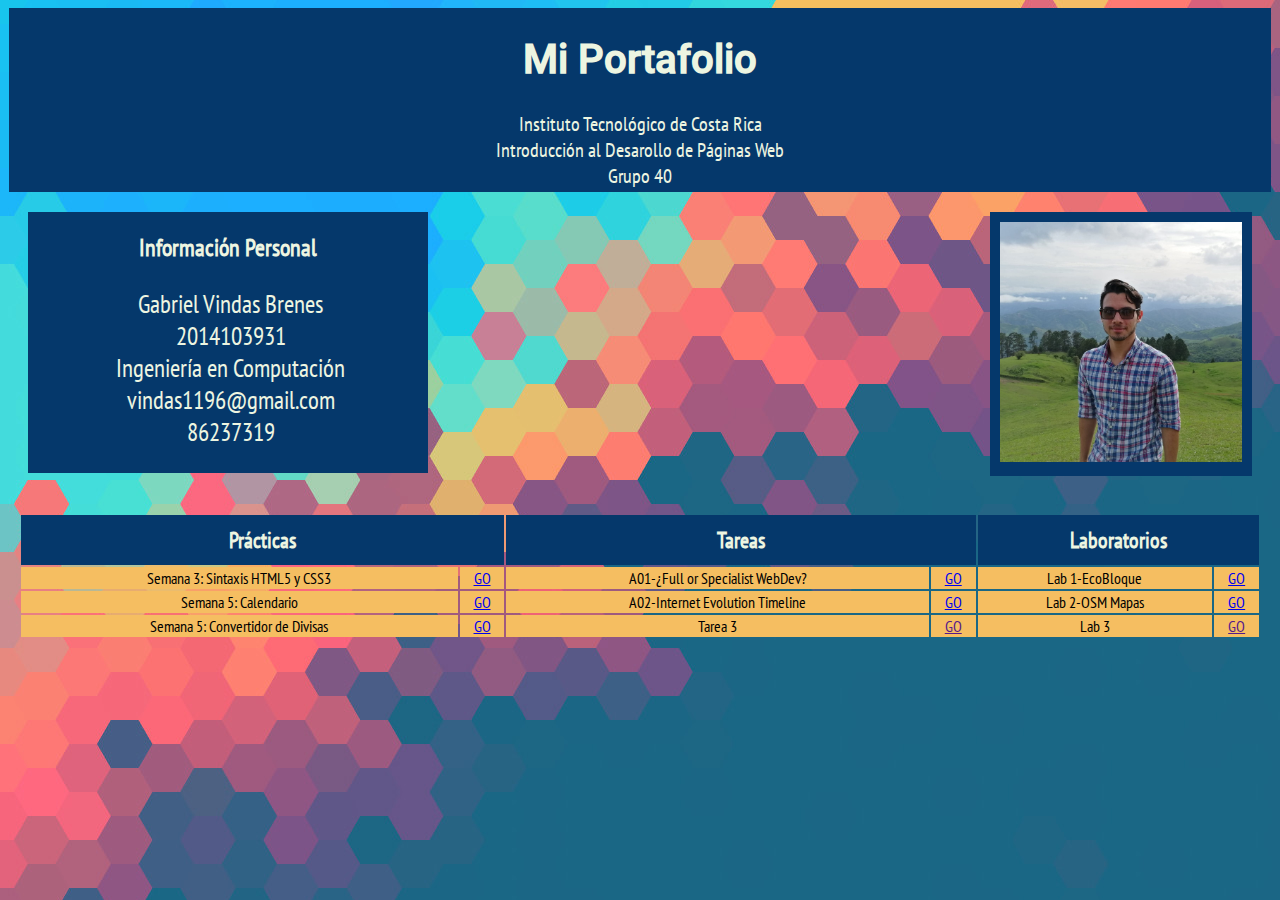
<file: index.html>
<!DOCTYPE html>
<html>
<head>

<style type="text/css">
body{
	background-image: url(backgrounds/fondo.jpg);
    background-color: #5CDB95;
}

div{
   text-align: center;
   color: #EDF5E1;
   /*border:1px solid black;*/
   font-family: "PTSansNarrow";
   /*font-weight: lighter;*/
   margin:10px;
}

/*Tipos de letras*/
@font-face{
	font-family: "PTSansNarrow";
	src: url("fonts/PT_Sans_Narrow/PTSansNarrow-Regular.ttf");
}
@font-face{
	font-family: "Roboto-Medium";
	src: url("fonts/Roboto/Roboto-Medium.ttf");
	}

#titulo{
    /*height:200px;*/
    font-family: "Roboto-Medium";
    font-size: 20px;
    padding:60px;    
    background-color:#05386B;
    color:#EDF5E1;
    padding: 1px;
    margin: 1px;
}

#insideTitulo{
	/*background-color:#05386B;*/
	font-family: "PTSansNarrow";
	color:#EDF5E1;
    padding: 1px;
    margin: 1px;
}

#infoTitulo{
	background-color:#05386B;
	font-family: "PTSansNarrow";
    float: left;
    width: 400px;
    /*height: 75px;*/    
}

#infoPersonal{
	background-color:#05386B;
	font-size: 25px;
    text-align: center;
    padding-left: 5px;
}



#foto{
	background-color: #05386B;
   float: right;
   /*width: 219px;
   height: 200px;*/
   padding: 10px;
   
   /*height: 75px;*/
   /*align ="center";*/
}
#menuNav{
    
}

#infoFotoContainer{
    /*margin-bottom:100px;*/
    height:300px;
    /*margin-bottom:20px;*/
}

#tablaTrabajos{
  /*height:400px;*/
  width: 100%;
  /*border:1px solid black;*/
  padding: 1px;
  /*vertical-align: top;*/
}

#tableHeader{
	font-size: 22px;
	background-color:#05386B;
}

#tablaTrabajos{
	/*background-color:#EC6576;*/
}

td{
	background-color:#F5BE61;
	color: black;
}

/*https://visme.co/blog/website-color-schemes/*/


</style>

<title>Mi Portafolio</title>

</head>

<body>
<div id="titulo">
    <h1>Mi Portafolio</h1>
    <p id= "insideTitulo">
    	Instituto Tecnológico de Costa Rica<br>
    	Introducción al Desarollo de Páginas Web<br>
    	Grupo 40
    </p>
</div>

<div id="infoFotoContainer">
    <div id="infoTitulo">
        <h2>Información Personal</h2>
         <p id="infoPersonal">Gabriel Vindas Brenes<br>
            2014103931<br>            
            Ingeniería en Computación<br>            
            vindas1196@gmail.com<br>
            86237319<br>
         </p>
    </div>
    <div id="foto">        
        <img  width=auto height="240px" src="backgrounds/miFoto.jpg" alt="Profile Picture">        
    </div>
</div>

<div id="marginNav">
  <table id="tablaTrabajos">
    <tr>
      <th id="tableHeader" colspan="2"><div>Prácticas</div></th>
      <th id="tableHeader" colspan="2"><div>Tareas</div></th>
      <th id="tableHeader" colspan="2"><div>Laboratorios</div></th>
    </tr>
    <tr>
      <td>Semana 3: Sintaxis HTML5 y CSS3</td>      
      <td><a href="practicas/sintaxis/practica1.html">GO</a></td>

      <td>A01-¿Full or Specialist WebDev?</td>
      <td><a href="tareas/A01-EnsayoFullStackDev_GabrielVindasBrenes.pdf">GO</a></td>

      <td>Lab 1-EcoBloque</td>
      <td><a href ="labs/ecobloque/ecobloque.html">GO</a></td>
    </tr>
    <tr>
      <td>Semana 5: Calendario</td>      
      <td><a href="practicas/calendario/calendario.html">GO</a></td>
      <td>A02-Internet Evolution Timeline</td>
      <td><a href="tareas/A02-TimeLineInternetWEBAPP_GabrielVindasBrenes.pdf">GO</a></td>
      <td>Lab 2-OSM Mapas</td>
      <td><a href ="labs/lab2/Lab2_MapasOSM-AlejandroBertozzi_GabrielVindas.pdf">GO</a></td>
    </tr>
    <tr>
      <td>Semana 5: Convertidor de Divisas</td>      
      <td><a href="practicas/convertidor/conversorDivisas.html">GO</a></td>
      <td>Tarea 3</td>
      <td><a href="">GO</a></td>
      <td>Lab 3</td>
      <td><a href ="">GO</a></td>
    </tr>

  </table>
</div>

</body>
</html>
</file>
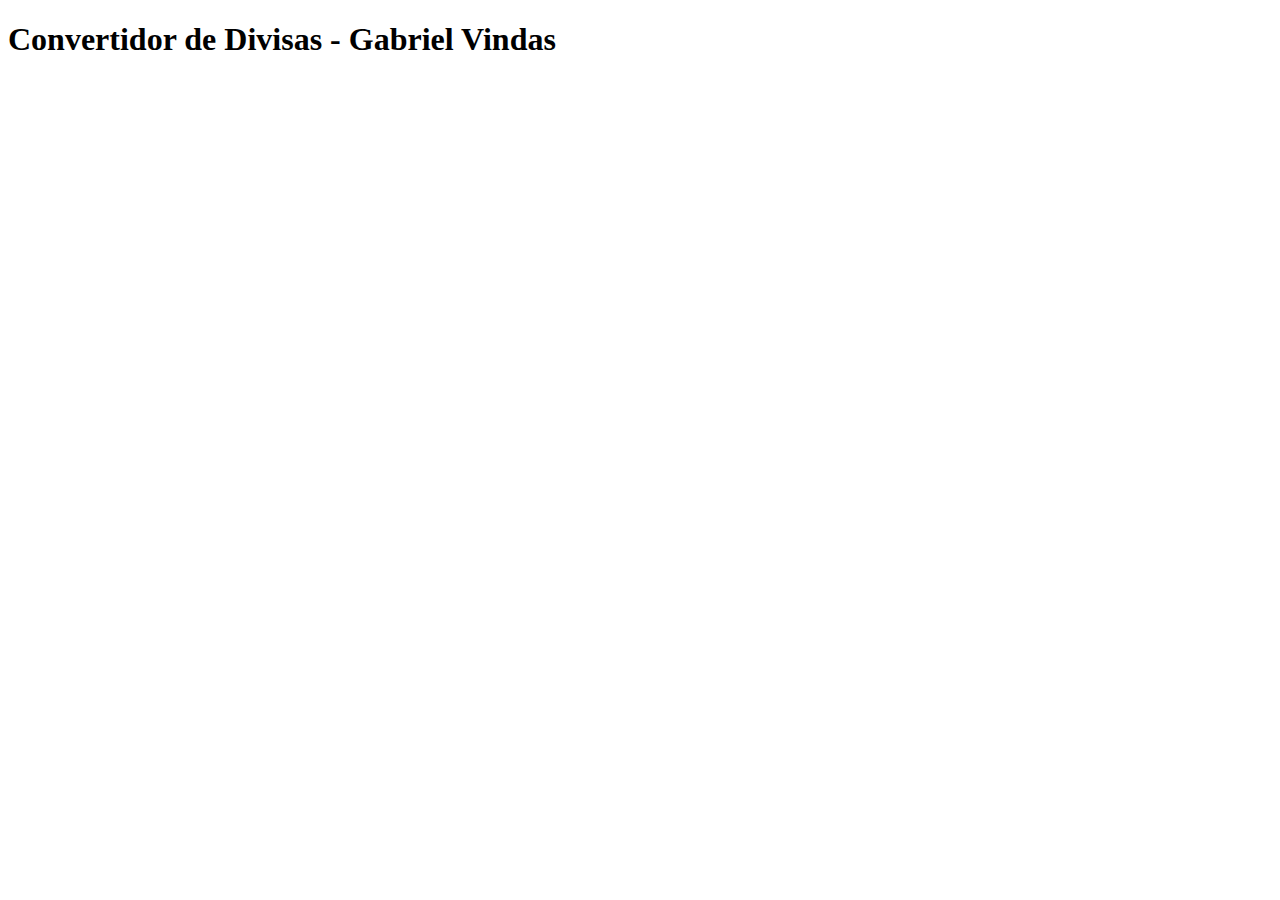
<file: index1.html>
<!DOCTYPE html>
<html>
	<head>
		<meta charset="utf-8">
		<title>conversorDivisas</title>
	</head>
	<body>		
			<div>
				<h1>Convertidor de Divisas - Gabriel Vindas</h1>
				
			</div>
		
	</body>
</html>
</file>
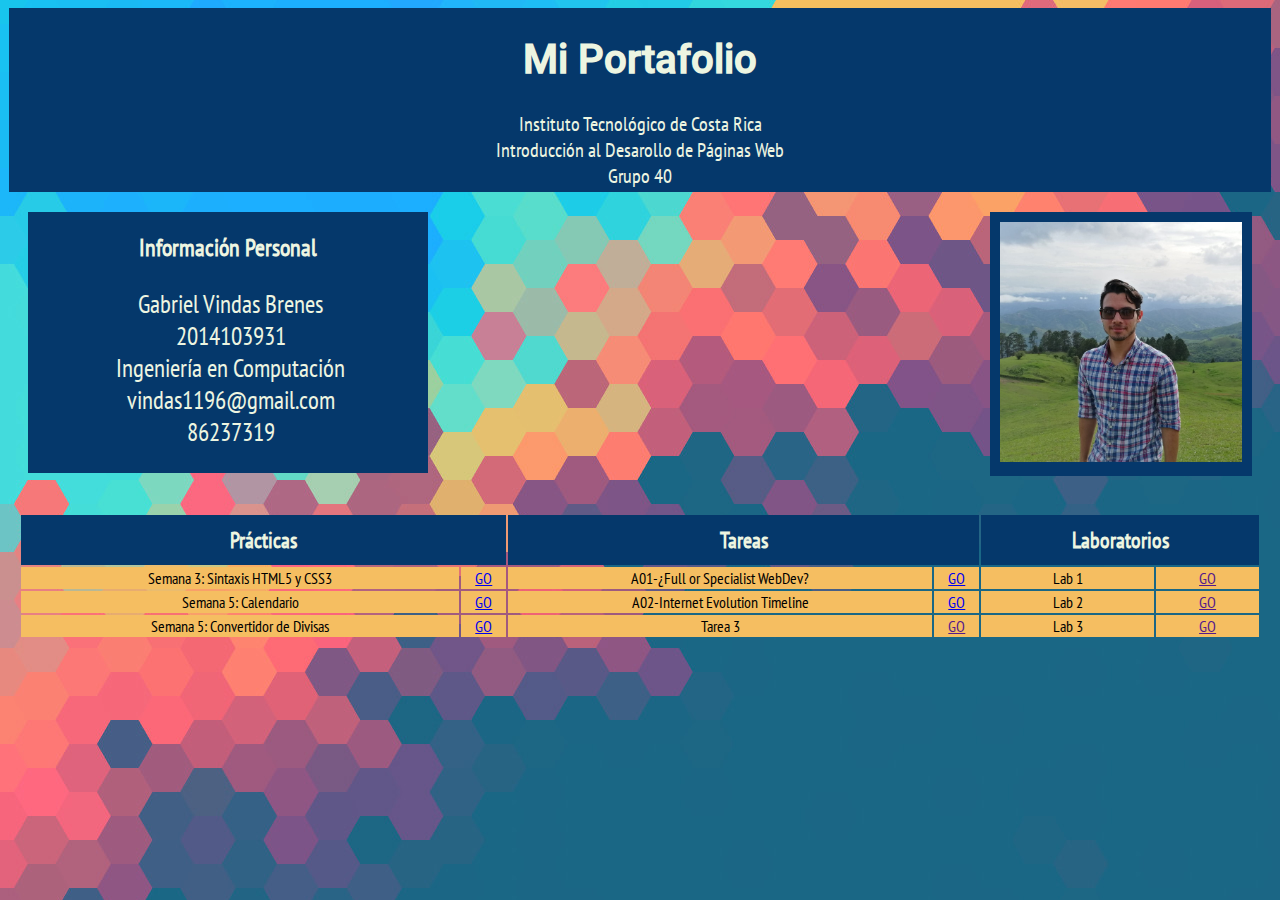
<file: miPortafolio.html>
<!DOCTYPE html>
<html>

<head>
    
<style type="text/css">
body{
	background-image: url(backgrounds/fondo.jpg);
    background-color: #5CDB95;
}

div{
   text-align: center;
   color: #EDF5E1;
   /*border:1px solid black;*/
   font-family: "PTSansNarrow";
   /*font-weight: lighter;*/
   margin:10px;
}

/*Tipos de letras*/
@font-face{
	font-family: "PTSansNarrow";
	src: url("fonts/PT_Sans_Narrow/PTSansNarrow-Regular.ttf");
}
@font-face{
	font-family: "Roboto-Medium";
	src: url("fonts/Roboto/Roboto-Medium.ttf");
	}

#titulo{
    /*height:200px;*/
    font-family: "Roboto-Medium";
    font-size: 20px;
    padding:60px;    
    background-color:#05386B;
    color:#EDF5E1;
    padding: 1px;
    margin: 1px;
}

#insideTitulo{
	/*background-color:#05386B;*/
	font-family: "PTSansNarrow";
	color:#EDF5E1;
    padding: 1px;
    margin: 1px;
}

#infoTitulo{
	background-color:#05386B;
	font-family: "PTSansNarrow";
    float: left;
    width: 400px;
    /*height: 75px;*/    
}

#infoPersonal{
	background-color:#05386B;
	font-size: 25px;
    text-align: center;
    padding-left: 5px;
}



#foto{
	background-color: #05386B;
   float: right;
   /*width: 219px;
   height: 200px;*/
   padding: 10px;
   
   /*height: 75px;*/
   /*align ="center";*/
}
#menuNav{
    
}

#infoFotoContainer{
    /*margin-bottom:100px;*/
    height:300px;
    /*margin-bottom:20px;*/
}

#tablaTrabajos{
  /*height:400px;*/
  width: 100%;
  /*border:1px solid black;*/
  padding: 1px;
  /*vertical-align: top;*/
}

#tableHeader{
	font-size: 22px;
	background-color:#05386B;
}

#tablaTrabajos{
	/*background-color:#EC6576;*/
}

td{
	background-color:#F5BE61;
	color: black;
}

/*https://visme.co/blog/website-color-schemes/*/


</style>

<title>Mi Portafolio</title>

</head>

<body>
<div id="titulo">
    <h1>Mi Portafolio</h1>
    <p id= "insideTitulo">
    	Instituto Tecnológico de Costa Rica<br>
    	Introducción al Desarollo de Páginas Web<br>
    	Grupo 40
    </p>
</div>

<div id="infoFotoContainer">
    <div id="infoTitulo">
        <h2>Información Personal</h2>
         <p id="infoPersonal">Gabriel Vindas Brenes<br>
            2014103931<br>            
            Ingeniería en Computación<br>            
            vindas1196@gmail.com<br>
            86237319<br>
         </p>
    </div>
    <div id="foto">        
        <img  width=auto height="240px" src="backgrounds/miFoto.jpg" alt="Profile Picture">        
    </div>
</div>

<div id="marginNav">
  <table id="tablaTrabajos">
    <tr>
      <th id="tableHeader" colspan="2"><div>Prácticas</div></th>
      <th id="tableHeader" colspan="2"><div>Tareas</div></th>
      <th id="tableHeader" colspan="2"><div>Laboratorios</div></th>
    </tr>
    <tr>
      <td>Semana 3: Sintaxis HTML5 y CSS3</td>      
      <td><a href="practicas/sintaxis/practica1.html">GO</a></td>

      <td>A01-¿Full or Specialist WebDev?</td>
      <td><a href="tareas/A01-EnsayoFullStackDev_GabrielVindasBrenes.pdf">GO</a></td>

      <td>Lab 1</td>
      <td><a href ="">GO</a></td>
    </tr>
    <tr>
      <td>Semana 5: Calendario</td>      
      <td><a href="practicas/calendario/calendario.html">GO</a></td>
      <td>A02-Internet Evolution Timeline</td>
      <td><a href="tareas/A02-TimeLineInternetWEBAPP_GabrielVindasBrenes.pdf">GO</a></td>
      <td>Lab 2</td>
      <td><a href ="">GO</a></td>
    </tr>
    <tr>
      <td>Semana 5: Convertidor de Divisas</td>      
      <td><a href="practicas/convertidor/conversorDivisas.html">GO</a></td>
      <td>Tarea 3</td>
      <td><a href="">GO</a></td>
      <td>Lab 3</td>
      <td><a href ="">GO</a></td>
    </tr>

  </table>
</div>

</body>
</html>
</file>
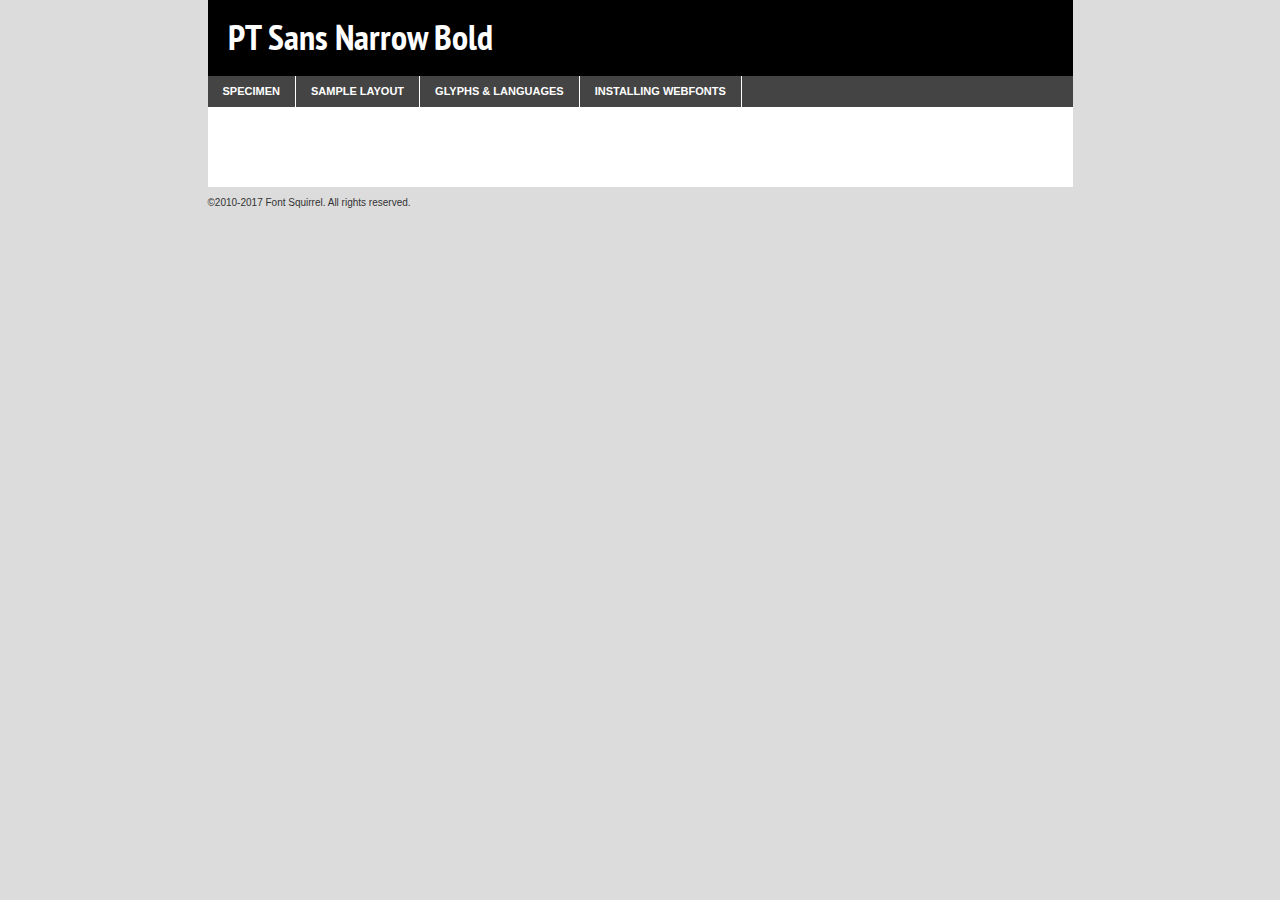
<file: fonts/webfontkit-20190814-130050/ptsansnarrow-bold-demo.html>
<!DOCTYPE html PUBLIC "-//W3C//DTD XHTML 1.0 Transitional//EN"
	"http://www.w3.org/TR/xhtml1/DTD/xhtml1-transitional.dtd">

<html xmlns="http://www.w3.org/1999/xhtml" xml:lang="en" lang="en">
<head>
	<meta http-equiv="Content-Type" content="text/html; charset=utf-8" />
	<script src="http://ajax.googleapis.com/ajax/libs/jquery/1.7.2/jquery.min.js" type="text/javascript" charset="utf-8"></script>
	<script type="text/javascript">
	(function($){$.fn.easyTabs=function(option){var param=jQuery.extend({fadeSpeed:"fast",defaultContent:1,activeClass:'active'},option);$(this).each(function(){var thisId="#"+this.id;if(param.defaultContent==''){param.defaultContent=1;}
	if(typeof param.defaultContent=="number")
	{var defaultTab=$(thisId+" .tabs li:eq("+(param.defaultContent-1)+") a").attr('href').substr(1);}else{var defaultTab=param.defaultContent;}
	$(thisId+" .tabs li a").each(function(){var tabToHide=$(this).attr('href').substr(1);$("#"+tabToHide).addClass('easytabs-tab-content');});hideAll();changeContent(defaultTab);function hideAll(){$(thisId+" .easytabs-tab-content").hide();}
	function changeContent(tabId){hideAll();$(thisId+" .tabs li").removeClass(param.activeClass);$(thisId+" .tabs li a[href=#"+tabId+"]").closest('li').addClass(param.activeClass);if(param.fadeSpeed!="none")
	{$(thisId+" #"+tabId).fadeIn(param.fadeSpeed);}else{$(thisId+" #"+tabId).show();}}
	$(thisId+" .tabs li").click(function(){var tabId=$(this).find('a').attr('href').substr(1);changeContent(tabId);return false;});});}})(jQuery);
	</script>
	<link rel="stylesheet" href="specimen_files/specimen_stylesheet.css" type="text/css" charset="utf-8" />
	<link rel="stylesheet" href="stylesheet.css" type="text/css" charset="utf-8" />

	<style type="text/css">
					body{
				font-family: 'pt_sans_narrowbold';
							}
		</style>

	<title>PT Sans Narrow Bold Specimen</title>
	
	
	<script type="text/javascript" charset="utf-8">
		$(document).ready(function() {
			$('#container').easyTabs({defaultContent:1});
		});
	</script>
</head>

<body>
<div id="container">
	<div id="header">
		PT Sans Narrow Bold	</div>
	<ul class="tabs">
		<li><a href="#specimen">Specimen</a></li>
		<li><a href="#layout">Sample Layout</a></li>
				<li><a href="#glyphs">Glyphs &amp; Languages</a></li>
		<li><a href="#installing">Installing Webfonts</a></li>
		
	</ul>
	
	<div id="main_content">

		
			<div id="specimen">
		
				<div class="section">
					<div class="grid12 firstcol">
						<div class="huge">AaBb</div>
					</div>
				</div>
		
				<div class="section">
					<div class="glyph_range">A&#x200B;B&#x200b;C&#x200b;D&#x200b;E&#x200b;F&#x200b;G&#x200b;H&#x200b;I&#x200b;J&#x200b;K&#x200b;L&#x200b;M&#x200b;N&#x200b;O&#x200b;P&#x200b;Q&#x200b;R&#x200b;S&#x200b;T&#x200b;U&#x200b;V&#x200b;W&#x200b;X&#x200b;Y&#x200b;Z&#x200b;a&#x200b;b&#x200b;c&#x200b;d&#x200b;e&#x200b;f&#x200b;g&#x200b;h&#x200b;i&#x200b;j&#x200b;k&#x200b;l&#x200b;m&#x200b;n&#x200b;o&#x200b;p&#x200b;q&#x200b;r&#x200b;s&#x200b;t&#x200b;u&#x200b;v&#x200b;w&#x200b;x&#x200b;y&#x200b;z&#x200b;1&#x200b;2&#x200b;3&#x200b;4&#x200b;5&#x200b;6&#x200b;7&#x200b;8&#x200b;9&#x200b;0&#x200b;&amp;&#x200b;.&#x200b;,&#x200b;?&#x200b;!&#x200b;&#64;&#x200b;(&#x200b;)&#x200b;#&#x200b;$&#x200b;%&#x200b;*&#x200b;+&#x200b;-&#x200b;=&#x200b;:&#x200b;;</div>
				</div>
				<div class="section">
					<div class="grid12 firstcol">
						<table class="sample_table">
							<tr><td>10</td><td class="size10">abcdefghijklmnopqrstuvwxyzABCDEFGHIJKLMNOPQRSTUVWXYZ0123456789abcdefghijklmnopqrstuvwxyzABCDEFGHIJKLMNOPQRSTUVWXYZ0123456789abcdefghijklmnopqrstuvwxyzABCDEFGHIJKLMNOPQRSTUVWXYZ</td></tr>
							<tr><td>11</td><td class="size11">abcdefghijklmnopqrstuvwxyzABCDEFGHIJKLMNOPQRSTUVWXYZ0123456789abcdefghijklmnopqrstuvwxyzABCDEFGHIJKLMNOPQRSTUVWXYZ0123456789abcdefghijklmnopqrstuvwxyzABCDEFGHIJKLMNOPQRSTUVWXYZ</td></tr>
							<tr><td>12</td><td class="size12">abcdefghijklmnopqrstuvwxyzABCDEFGHIJKLMNOPQRSTUVWXYZ0123456789abcdefghijklmnopqrstuvwxyzABCDEFGHIJKLMNOPQRSTUVWXYZ0123456789abcdefghijklmnopqrstuvwxyzABCDEFGHIJKLMNOPQRSTUVWXYZ</td></tr>
							<tr><td>13</td><td class="size13">abcdefghijklmnopqrstuvwxyzABCDEFGHIJKLMNOPQRSTUVWXYZ0123456789abcdefghijklmnopqrstuvwxyzABCDEFGHIJKLMNOPQRSTUVWXYZ0123456789abcdefghijklmnopqrstuvwxyzABCDEFGHIJKLMNOPQRSTUVWXYZ</td></tr>
							<tr><td>14</td><td class="size14">abcdefghijklmnopqrstuvwxyzABCDEFGHIJKLMNOPQRSTUVWXYZ0123456789abcdefghijklmnopqrstuvwxyzABCDEFGHIJKLMNOPQRSTUVWXYZ0123456789abcdefghijklmnopqrstuvwxyzABCDEFGHIJKLMNOPQRSTUVWXYZ</td></tr>
							<tr><td>16</td><td class="size16">abcdefghijklmnopqrstuvwxyzABCDEFGHIJKLMNOPQRSTUVWXYZ0123456789abcdefghijklmnopqrstuvwxyzABCDEFGHIJKLMNOPQRSTUVWXYZ</td></tr>
							<tr><td>18</td><td class="size18">abcdefghijklmnopqrstuvwxyzABCDEFGHIJKLMNOPQRSTUVWXYZ0123456789abcdefghijklmnopqrstuvwxyzABCDEFGHIJKLMNOPQRSTUVWXYZ</td></tr>
							<tr><td>20</td><td class="size20">abcdefghijklmnopqrstuvwxyzABCDEFGHIJKLMNOPQRSTUVWXYZ0123456789abcdefghijklmnopqrstuvwxyzABCDEFGHIJKLMNOPQRSTUVWXYZ</td></tr>
							<tr><td>24</td><td class="size24">abcdefghijklmnopqrstuvwxyzABCDEFGHIJKLMNOPQRSTUVWXYZ0123456789abcdefghijklmnopqrstuvwxyzABCDEFGHIJKLMNOPQRSTUVWXYZ</td></tr>
							<tr><td>30</td><td class="size30">abcdefghijklmnopqrstuvwxyzABCDEFGHIJKLMNOPQRSTUVWXYZ0123456789abcdefghijklmnopqrstuvwxyzABCDEFGHIJKLMNOPQRSTUVWXYZ</td></tr>
							<tr><td>36</td><td class="size36">abcdefghijklmnopqrstuvwxyzABCDEFGHIJKLMNOPQRSTUVWXYZ0123456789abcdefghijklmnopqrstuvwxyzABCDEFGHIJKLMNOPQRSTUVWXYZ</td></tr>
							<tr><td>48</td><td class="size48">abcdefghijklmnopqrstuvwxyzABCDEFGHIJKLMNOPQRSTUVWXYZ0123456789abcdefghijklmnopqrstuvwxyzABCDEFGHIJKLMNOPQRSTUVWXYZ</td></tr>
							<tr><td>60</td><td class="size60">abcdefghijklmnopqrstuvwxyzABCDEFGHIJKLMNOPQRSTUVWXYZ0123456789abcdefghijklmnopqrstuvwxyzABCDEFGHIJKLMNOPQRSTUVWXYZ</td></tr>
							<tr><td>72</td><td class="size72">abcdefghijklmnopqrstuvwxyzABCDEFGHIJKLMNOPQRSTUVWXYZ0123456789abcdefghijklmnopqrstuvwxyzABCDEFGHIJKLMNOPQRSTUVWXYZ</td></tr>
							<tr><td>90</td><td class="size90">abcdefghijklmnopqrstuvwxyzABCDEFGHIJKLMNOPQRSTUVWXYZ0123456789abcdefghijklmnopqrstuvwxyzABCDEFGHIJKLMNOPQRSTUVWXYZ</td></tr>
						</table>
				
					</div>
			
				</div>
		
		
		
								<div class="section" id="bodycomparison">


										<div id="xheight">
				<div class="fontbody">&#x25FC;&#x25FC;&#x25FC;&#x25FC;&#x25FC;&#x25FC;&#x25FC;&#x25FC;&#x25FC;&#x25FC;&#x25FC;&#x25FC;&#x25FC;&#x25FC;&#x25FC;&#x25FC;&#x25FC;&#x25FC;&#x25FC;&#x25FC;&#x25FC;&#x25FC;&#x25FC;&#x25FC;&#x25FC;&#x25FC;&#x25FC;&#x25FC;&#x25FC;&#x25FC;&#x25FC;&#x25FC;&#x25FC;&#x25FC;&#x25FC;&#x25FC;&#x25FC;&#x25FC;&#x25FC;&#x25FC;&#x25FC;&#x25FC;&#x25FC;&#x25FC;&#x25FC;&#x25FC;&#x25FC;&#x25FC;&#x25FC;&#x25FC;&#x25FC;&#x25FC;&#x25FC;&#x25FC;&#x25FC;&#x25FC;&#x25FC;&#x25FC;&#x25FC;&#x25FC;&#x25FC;&#x25FC;&#x25FC;&#x25FC;&#x25FC;&#x25FC;&#x25FC;&#x25FC;&#x25FC;&#x25FC;&#x25FC;&#x25FC;&#x25FC;&#x25FC;&#x25FC;&#x25FC;&#x25FC;&#x25FC;&#x25FC;&#x25FC;&#x25FC;&#x25FC;&#x25FC;&#x25FC;&#x25FC;&#x25FC;&#x25FC;&#x25FC;&#x25FC;&#x25FC;&#x25FC;&#x25FC;&#x25FC;&#x25FC;&#x25FC;&#x25FC;&#x25FC;&#x25FC;&#x25FC;body</div><div class="arialbody">body</div><div class="verdanabody">body</div><div class="georgiabody">body</div></div>
										<div class="fontbody" style="z-index:1">
											body<span>PT Sans Narrow Bold</span>
										</div>
										<div class="arialbody" style="z-index:1">
											body<span>Arial</span>
										</div>
										<div class="verdanabody" style="z-index:1">
											body<span>Verdana</span>
										</div>
										<div class="georgiabody" style="z-index:1">
											body<span>Georgia</span>
										</div>



								</div>
		
		
				<div class="section psample psample_row1" id="">
					
					<div class="grid2 firstcol">
						<p class="size10"><span>10.</span>Aenean lacinia bibendum nulla sed consectetur. Fusce dapibus, tellus ac cursus commodo, tortor mauris condimentum nibh, ut fermentum massa justo sit amet risus. Nullam id dolor id nibh ultricies vehicula ut id elit. Cum sociis natoque penatibus et magnis dis parturient montes, nascetur ridiculus mus. Nulla vitae elit libero, a pharetra augue.</p>
			
					</div>
					<div class="grid3">
						<p class="size11"><span>11.</span>Aenean lacinia bibendum nulla sed consectetur. Fusce dapibus, tellus ac cursus commodo, tortor mauris condimentum nibh, ut fermentum massa justo sit amet risus. Nullam id dolor id nibh ultricies vehicula ut id elit. Cum sociis natoque penatibus et magnis dis parturient montes, nascetur ridiculus mus. Nulla vitae elit libero, a pharetra augue.</p>
			
					</div>
					<div class="grid3">
						<p class="size12"><span>12.</span>Aenean lacinia bibendum nulla sed consectetur. Fusce dapibus, tellus ac cursus commodo, tortor mauris condimentum nibh, ut fermentum massa justo sit amet risus. Nullam id dolor id nibh ultricies vehicula ut id elit. Cum sociis natoque penatibus et magnis dis parturient montes, nascetur ridiculus mus. Nulla vitae elit libero, a pharetra augue.</p>
			
					</div>
					<div class="grid4">
						<p class="size13"><span>13.</span>Aenean lacinia bibendum nulla sed consectetur. Fusce dapibus, tellus ac cursus commodo, tortor mauris condimentum nibh, ut fermentum massa justo sit amet risus. Nullam id dolor id nibh ultricies vehicula ut id elit. Cum sociis natoque penatibus et magnis dis parturient montes, nascetur ridiculus mus. Nulla vitae elit libero, a pharetra augue.</p>
			
					</div>
					<div class="white_blend"></div>
					
				</div>
				<div class="section psample psample_row2" id="">
					<div class="grid3 firstcol">
						<p class="size14"><span>14.</span>Aenean lacinia bibendum nulla sed consectetur. Fusce dapibus, tellus ac cursus commodo, tortor mauris condimentum nibh, ut fermentum massa justo sit amet risus. Nullam id dolor id nibh ultricies vehicula ut id elit. Cum sociis natoque penatibus et magnis dis parturient montes, nascetur ridiculus mus. Nulla vitae elit libero, a pharetra augue.</p>
			
					</div>
					<div class="grid4">
						<p class="size16"><span>16.</span>Aenean lacinia bibendum nulla sed consectetur. Fusce dapibus, tellus ac cursus commodo, tortor mauris condimentum nibh, ut fermentum massa justo sit amet risus. Nullam id dolor id nibh ultricies vehicula ut id elit. Cum sociis natoque penatibus et magnis dis parturient montes, nascetur ridiculus mus. Nulla vitae elit libero, a pharetra augue.</p>
			
					</div>
					<div class="grid5">
						<p class="size18"><span>18.</span>Aenean lacinia bibendum nulla sed consectetur. Fusce dapibus, tellus ac cursus commodo, tortor mauris condimentum nibh, ut fermentum massa justo sit amet risus. Nullam id dolor id nibh ultricies vehicula ut id elit. Cum sociis natoque penatibus et magnis dis parturient montes, nascetur ridiculus mus. Nulla vitae elit libero, a pharetra augue.</p>
			
					</div>

					<div class="white_blend"></div>

				</div>
				
				<div class="section psample psample_row3" id="">
					<div class="grid5 firstcol">
						<p class="size20"><span>20.</span>Aenean lacinia bibendum nulla sed consectetur. Fusce dapibus, tellus ac cursus commodo, tortor mauris condimentum nibh, ut fermentum massa justo sit amet risus. Nullam id dolor id nibh ultricies vehicula ut id elit. Cum sociis natoque penatibus et magnis dis parturient montes, nascetur ridiculus mus. Nulla vitae elit libero, a pharetra augue.</p>
					</div>
					<div class="grid7">
						<p class="size24"><span>24.</span>Aenean lacinia bibendum nulla sed consectetur. Fusce dapibus, tellus ac cursus commodo, tortor mauris condimentum nibh, ut fermentum massa justo sit amet risus. Nullam id dolor id nibh ultricies vehicula ut id elit. Cum sociis natoque penatibus et magnis dis parturient montes, nascetur ridiculus mus. Nulla vitae elit libero, a pharetra augue.</p>
					</div>
					
					<div class="white_blend"></div>
					
				</div>
				
				<div class="section psample psample_row4" id="">
					<div class="grid12 firstcol">
						<p class="size30"><span>30.</span>Aenean lacinia bibendum nulla sed consectetur. Fusce dapibus, tellus ac cursus commodo, tortor mauris condimentum nibh, ut fermentum massa justo sit amet risus. Nullam id dolor id nibh ultricies vehicula ut id elit. Cum sociis natoque penatibus et magnis dis parturient montes, nascetur ridiculus mus. Nulla vitae elit libero, a pharetra augue.</p>
					</div>
					<div class="white_blend"></div>
					
				</div>
				
				
				
				<div class="section psample psample_row1 fullreverse">
					<div class="grid2 firstcol">
						<p class="size10"><span>10.</span>Aenean lacinia bibendum nulla sed consectetur. Fusce dapibus, tellus ac cursus commodo, tortor mauris condimentum nibh, ut fermentum massa justo sit amet risus. Nullam id dolor id nibh ultricies vehicula ut id elit. Cum sociis natoque penatibus et magnis dis parturient montes, nascetur ridiculus mus. Nulla vitae elit libero, a pharetra augue.</p>
			
					</div>
					<div class="grid3">
						<p class="size11"><span>11.</span>Aenean lacinia bibendum nulla sed consectetur. Fusce dapibus, tellus ac cursus commodo, tortor mauris condimentum nibh, ut fermentum massa justo sit amet risus. Nullam id dolor id nibh ultricies vehicula ut id elit. Cum sociis natoque penatibus et magnis dis parturient montes, nascetur ridiculus mus. Nulla vitae elit libero, a pharetra augue.</p>
			
					</div>
					<div class="grid3">
						<p class="size12"><span>12.</span>Aenean lacinia bibendum nulla sed consectetur. Fusce dapibus, tellus ac cursus commodo, tortor mauris condimentum nibh, ut fermentum massa justo sit amet risus. Nullam id dolor id nibh ultricies vehicula ut id elit. Cum sociis natoque penatibus et magnis dis parturient montes, nascetur ridiculus mus. Nulla vitae elit libero, a pharetra augue.</p>
			
					</div>
					<div class="grid4">
						<p class="size13"><span>13.</span>Aenean lacinia bibendum nulla sed consectetur. Fusce dapibus, tellus ac cursus commodo, tortor mauris condimentum nibh, ut fermentum massa justo sit amet risus. Nullam id dolor id nibh ultricies vehicula ut id elit. Cum sociis natoque penatibus et magnis dis parturient montes, nascetur ridiculus mus. Nulla vitae elit libero, a pharetra augue.</p>
			
					</div>
					<div class="black_blend"></div>
					
				</div>
				
				<div class="section psample psample_row2 fullreverse">
					<div class="grid3 firstcol">
						<p class="size14"><span>14.</span>Aenean lacinia bibendum nulla sed consectetur. Fusce dapibus, tellus ac cursus commodo, tortor mauris condimentum nibh, ut fermentum massa justo sit amet risus. Nullam id dolor id nibh ultricies vehicula ut id elit. Cum sociis natoque penatibus et magnis dis parturient montes, nascetur ridiculus mus. Nulla vitae elit libero, a pharetra augue.</p>
			
					</div>
					<div class="grid4">
						<p class="size16"><span>16.</span>Aenean lacinia bibendum nulla sed consectetur. Fusce dapibus, tellus ac cursus commodo, tortor mauris condimentum nibh, ut fermentum massa justo sit amet risus. Nullam id dolor id nibh ultricies vehicula ut id elit. Cum sociis natoque penatibus et magnis dis parturient montes, nascetur ridiculus mus. Nulla vitae elit libero, a pharetra augue.</p>
			
					</div>
					<div class="grid5">
						<p class="size18"><span>18.</span>Aenean lacinia bibendum nulla sed consectetur. Fusce dapibus, tellus ac cursus commodo, tortor mauris condimentum nibh, ut fermentum massa justo sit amet risus. Nullam id dolor id nibh ultricies vehicula ut id elit. Cum sociis natoque penatibus et magnis dis parturient montes, nascetur ridiculus mus. Nulla vitae elit libero, a pharetra augue.</p>
			
					</div>
					<div class="black_blend"></div>

				</div>
				
				<div class="section psample fullreverse psample_row3" id="">
					<div class="grid5 firstcol">
						<p class="size20"><span>20.</span>Aenean lacinia bibendum nulla sed consectetur. Fusce dapibus, tellus ac cursus commodo, tortor mauris condimentum nibh, ut fermentum massa justo sit amet risus. Nullam id dolor id nibh ultricies vehicula ut id elit. Cum sociis natoque penatibus et magnis dis parturient montes, nascetur ridiculus mus. Nulla vitae elit libero, a pharetra augue.</p>
					</div>
					<div class="grid7">
						<p class="size24"><span>24.</span>Aenean lacinia bibendum nulla sed consectetur. Fusce dapibus, tellus ac cursus commodo, tortor mauris condimentum nibh, ut fermentum massa justo sit amet risus. Nullam id dolor id nibh ultricies vehicula ut id elit. Cum sociis natoque penatibus et magnis dis parturient montes, nascetur ridiculus mus. Nulla vitae elit libero, a pharetra augue.</p>
					</div>
					
					<div class="black_blend"></div>
					
				</div>
				
				<div class="section psample fullreverse psample_row4" id="" style="border-bottom: 20px #000 solid;">
					<div class="grid12 firstcol">
						<p class="size30"><span>30.</span>Aenean lacinia bibendum nulla sed consectetur. Fusce dapibus, tellus ac cursus commodo, tortor mauris condimentum nibh, ut fermentum massa justo sit amet risus. Nullam id dolor id nibh ultricies vehicula ut id elit. Cum sociis natoque penatibus et magnis dis parturient montes, nascetur ridiculus mus. Nulla vitae elit libero, a pharetra augue.</p>
					</div>
					<div class="black_blend"></div>
					
				</div>
				
				
				
				
			</div>
			
			<div id="layout">
				
				<div class="section">
					
					<div class="grid12 firstcol">
						<h1>Lorem Ipsum Dolor</h1>
						<h2>Etiam porta sem malesuada magna mollis euismod</h2>
						
						<p class="byline">By <a href="#link">Aenean Lacinia</a></p>
					</div>
				</div>
				<div class="section">
					<div class="grid8 firstcol">
						<p class="large">Donec sed odio dui. Morbi leo risus, porta ac consectetur ac, vestibulum at eros. Fusce dapibus, tellus ac cursus commodo, tortor mauris condimentum nibh, ut fermentum massa justo sit amet risus. </p>

						
						<h3>Pellentesque ornare sem</h3>

						<p>Maecenas sed diam eget risus varius blandit sit amet non magna. Maecenas faucibus mollis interdum. Donec ullamcorper nulla non metus auctor fringilla. Nullam id dolor id nibh ultricies vehicula ut id elit. Nullam id dolor id nibh ultricies vehicula ut id elit. </p>

						<p>Aenean eu leo quam. Pellentesque ornare sem lacinia quam venenatis vestibulum. Lorem ipsum dolor sit amet, consectetur adipiscing elit. Cum sociis natoque penatibus et magnis dis parturient montes, nascetur ridiculus mus. </p>

						<p>Nulla vitae elit libero, a pharetra augue. Praesent commodo cursus magna, vel scelerisque nisl consectetur et. Aenean lacinia bibendum nulla sed consectetur. </p>

						<p>Nullam quis risus eget urna mollis ornare vel eu leo. Nullam quis risus eget urna mollis ornare vel eu leo. Maecenas sed diam eget risus varius blandit sit amet non magna. Donec ullamcorper nulla non metus auctor fringilla. </p>

						<h3>Cras mattis consectetur</h3>

						<p>Aenean eu leo quam. Pellentesque ornare sem lacinia quam venenatis vestibulum. Aenean lacinia bibendum nulla sed consectetur. Integer posuere erat a ante venenatis dapibus posuere velit aliquet. Cras mattis consectetur purus sit amet fermentum. </p>

						<p>Nullam id dolor id nibh ultricies vehicula ut id elit. Nullam quis risus eget urna mollis ornare vel eu leo. Cras mattis consectetur purus sit amet fermentum.</p>
					</div>
					
					<div class="grid4 sidebar">
						
						<div class="box reverse">
							<p class="last">Nullam quis risus eget urna mollis ornare vel eu leo. Donec ullamcorper nulla non metus auctor fringilla. Cras mattis consectetur purus sit amet fermentum. Sed posuere consectetur est at lobortis. Lorem ipsum dolor sit amet, consectetur adipiscing elit. </p>
						</div>
						
						<p class="caption">Maecenas sed diam eget risus varius.</p>

						<p>Vestibulum id ligula porta felis euismod semper. Integer posuere erat a ante venenatis dapibus posuere velit aliquet. Vestibulum id ligula porta felis euismod semper. Sed posuere consectetur est at lobortis. Maecenas sed diam eget risus varius blandit sit amet non magna. Fusce dapibus, tellus ac cursus commodo, tortor mauris condimentum nibh, ut fermentum massa justo sit amet risus. </p>

					

						<p>Duis mollis, est non commodo luctus, nisi erat porttitor ligula, eget lacinia odio sem nec elit. Aenean lacinia bibendum nulla sed consectetur. Vivamus sagittis lacus vel augue laoreet rutrum faucibus dolor auctor. Aenean lacinia bibendum nulla sed consectetur. Nullam quis risus eget urna mollis ornare vel eu leo. </p>

						<p>Praesent commodo cursus magna, vel scelerisque nisl consectetur et. Donec ullamcorper nulla non metus auctor fringilla. Maecenas faucibus mollis interdum. Fusce dapibus, tellus ac cursus commodo, tortor mauris condimentum nibh, ut fermentum massa justo sit amet risus. </p>

					</div>
				</div>
				
			</div>


			



		<div id="glyphs">
			<div class="section">
				<div class="grid12 firstcol">
			
				<h1>Language Support</h1>
				<p>The subset of PT Sans Narrow Bold in this kit supports the following languages:<br />
			
					Albanian, Basque, Breton, Chamorro, Danish, Dutch, English, Faroese, Finnish, French, Frisian, Galician, German, Icelandic, Italian, Malagasy, Norwegian, Portuguese, Spanish, Alsatian, Aragonese, Arapaho, Arrernte, Asturian, Aymara, Bislama, Cebuano, Corsican, Fijian, French_creole, Genoese, Gilbertese, Greenlandic, Haitian_creole, Hiligaynon, Hmong, Hopi, Ibanag, Iloko_ilokano, Indonesian, Interglossa_glosa, Interlingua, Irish_gaelic, Jerriais, Lojban, Lombard, Luxembourgeois, Manx, Mohawk, Norfolk_pitcairnese, Occitan, Oromo, Pangasinan, Papiamento, Piedmontese, Potawatomi, Rhaeto-romance, Romansh, Rotokas, Sami_lule, Samoan, Sardinian, Scots_gaelic, Seychelles_creole, Shona, Sicilian, Somali, Southern_ndebele, Swahili, Swati_swazi, Tagalog_filipino_pilipino, Tetum, Tok_pisin, Uyghur_latinized, Volapuk, Walloon, Warlpiri, Xhosa, Yapese, Zulu, Latinbasic, Ubasic, Demo				</p>
				<h1>Glyph Chart</h1>
				<p>The subset of PT Sans Narrow Bold in this kit includes all the glyphs listed below. Unicode entities are included above each glyph to help you insert individual characters into your layout.</p>
				<div id="glyph_chart">
			
																				 <div><p>&amp;#13;</p>&#13;</div>
																				 <div><p>&amp;#32;</p>&#32;</div>
																				 <div><p>&amp;#33;</p>&#33;</div>
																				 <div><p>&amp;#34;</p>&#34;</div>
																				 <div><p>&amp;#35;</p>&#35;</div>
																				 <div><p>&amp;#36;</p>&#36;</div>
																				 <div><p>&amp;#37;</p>&#37;</div>
																				 <div><p>&amp;#38;</p>&#38;</div>
																				 <div><p>&amp;#39;</p>&#39;</div>
																				 <div><p>&amp;#40;</p>&#40;</div>
																				 <div><p>&amp;#41;</p>&#41;</div>
																				 <div><p>&amp;#42;</p>&#42;</div>
																				 <div><p>&amp;#43;</p>&#43;</div>
																				 <div><p>&amp;#44;</p>&#44;</div>
																				 <div><p>&amp;#45;</p>&#45;</div>
																				 <div><p>&amp;#46;</p>&#46;</div>
																				 <div><p>&amp;#47;</p>&#47;</div>
																				 <div><p>&amp;#48;</p>&#48;</div>
																				 <div><p>&amp;#49;</p>&#49;</div>
																				 <div><p>&amp;#50;</p>&#50;</div>
																				 <div><p>&amp;#51;</p>&#51;</div>
																				 <div><p>&amp;#52;</p>&#52;</div>
																				 <div><p>&amp;#53;</p>&#53;</div>
																				 <div><p>&amp;#54;</p>&#54;</div>
																				 <div><p>&amp;#55;</p>&#55;</div>
																				 <div><p>&amp;#56;</p>&#56;</div>
																				 <div><p>&amp;#57;</p>&#57;</div>
																				 <div><p>&amp;#58;</p>&#58;</div>
																				 <div><p>&amp;#59;</p>&#59;</div>
																				 <div><p>&amp;#60;</p>&#60;</div>
																				 <div><p>&amp;#61;</p>&#61;</div>
																				 <div><p>&amp;#62;</p>&#62;</div>
																				 <div><p>&amp;#63;</p>&#63;</div>
																				 <div><p>&amp;#64;</p>&#64;</div>
																				 <div><p>&amp;#65;</p>&#65;</div>
																				 <div><p>&amp;#66;</p>&#66;</div>
																				 <div><p>&amp;#67;</p>&#67;</div>
																				 <div><p>&amp;#68;</p>&#68;</div>
																				 <div><p>&amp;#69;</p>&#69;</div>
																				 <div><p>&amp;#70;</p>&#70;</div>
																				 <div><p>&amp;#71;</p>&#71;</div>
																				 <div><p>&amp;#72;</p>&#72;</div>
																				 <div><p>&amp;#73;</p>&#73;</div>
																				 <div><p>&amp;#74;</p>&#74;</div>
																				 <div><p>&amp;#75;</p>&#75;</div>
																				 <div><p>&amp;#76;</p>&#76;</div>
																				 <div><p>&amp;#77;</p>&#77;</div>
																				 <div><p>&amp;#78;</p>&#78;</div>
																				 <div><p>&amp;#79;</p>&#79;</div>
																				 <div><p>&amp;#80;</p>&#80;</div>
																				 <div><p>&amp;#81;</p>&#81;</div>
																				 <div><p>&amp;#82;</p>&#82;</div>
																				 <div><p>&amp;#83;</p>&#83;</div>
																				 <div><p>&amp;#84;</p>&#84;</div>
																				 <div><p>&amp;#85;</p>&#85;</div>
																				 <div><p>&amp;#86;</p>&#86;</div>
																				 <div><p>&amp;#87;</p>&#87;</div>
																				 <div><p>&amp;#88;</p>&#88;</div>
																				 <div><p>&amp;#89;</p>&#89;</div>
																				 <div><p>&amp;#90;</p>&#90;</div>
																				 <div><p>&amp;#91;</p>&#91;</div>
																				 <div><p>&amp;#92;</p>&#92;</div>
																				 <div><p>&amp;#93;</p>&#93;</div>
																				 <div><p>&amp;#94;</p>&#94;</div>
																				 <div><p>&amp;#95;</p>&#95;</div>
																				 <div><p>&amp;#96;</p>&#96;</div>
																				 <div><p>&amp;#97;</p>&#97;</div>
																				 <div><p>&amp;#98;</p>&#98;</div>
																				 <div><p>&amp;#99;</p>&#99;</div>
																				 <div><p>&amp;#100;</p>&#100;</div>
																				 <div><p>&amp;#101;</p>&#101;</div>
																				 <div><p>&amp;#102;</p>&#102;</div>
																				 <div><p>&amp;#103;</p>&#103;</div>
																				 <div><p>&amp;#104;</p>&#104;</div>
																				 <div><p>&amp;#105;</p>&#105;</div>
																				 <div><p>&amp;#106;</p>&#106;</div>
																				 <div><p>&amp;#107;</p>&#107;</div>
																				 <div><p>&amp;#108;</p>&#108;</div>
																				 <div><p>&amp;#109;</p>&#109;</div>
																				 <div><p>&amp;#110;</p>&#110;</div>
																				 <div><p>&amp;#111;</p>&#111;</div>
																				 <div><p>&amp;#112;</p>&#112;</div>
																				 <div><p>&amp;#113;</p>&#113;</div>
																				 <div><p>&amp;#114;</p>&#114;</div>
																				 <div><p>&amp;#115;</p>&#115;</div>
																				 <div><p>&amp;#116;</p>&#116;</div>
																				 <div><p>&amp;#117;</p>&#117;</div>
																				 <div><p>&amp;#118;</p>&#118;</div>
																				 <div><p>&amp;#119;</p>&#119;</div>
																				 <div><p>&amp;#120;</p>&#120;</div>
																				 <div><p>&amp;#121;</p>&#121;</div>
																				 <div><p>&amp;#122;</p>&#122;</div>
																				 <div><p>&amp;#123;</p>&#123;</div>
																				 <div><p>&amp;#124;</p>&#124;</div>
																				 <div><p>&amp;#125;</p>&#125;</div>
																				 <div><p>&amp;#126;</p>&#126;</div>
																				 <div><p>&amp;#160;</p>&#160;</div>
																				 <div><p>&amp;#161;</p>&#161;</div>
																				 <div><p>&amp;#162;</p>&#162;</div>
																				 <div><p>&amp;#163;</p>&#163;</div>
																				 <div><p>&amp;#164;</p>&#164;</div>
																				 <div><p>&amp;#165;</p>&#165;</div>
																				 <div><p>&amp;#166;</p>&#166;</div>
																				 <div><p>&amp;#167;</p>&#167;</div>
																				 <div><p>&amp;#168;</p>&#168;</div>
																				 <div><p>&amp;#169;</p>&#169;</div>
																				 <div><p>&amp;#170;</p>&#170;</div>
																				 <div><p>&amp;#171;</p>&#171;</div>
																				 <div><p>&amp;#172;</p>&#172;</div>
																				 <div><p>&amp;#173;</p>&#173;</div>
																				 <div><p>&amp;#174;</p>&#174;</div>
																				 <div><p>&amp;#175;</p>&#175;</div>
																				 <div><p>&amp;#176;</p>&#176;</div>
																				 <div><p>&amp;#177;</p>&#177;</div>
																				 <div><p>&amp;#178;</p>&#178;</div>
																				 <div><p>&amp;#179;</p>&#179;</div>
																				 <div><p>&amp;#180;</p>&#180;</div>
																				 <div><p>&amp;#181;</p>&#181;</div>
																				 <div><p>&amp;#182;</p>&#182;</div>
																				 <div><p>&amp;#183;</p>&#183;</div>
																				 <div><p>&amp;#184;</p>&#184;</div>
																				 <div><p>&amp;#185;</p>&#185;</div>
																				 <div><p>&amp;#186;</p>&#186;</div>
																				 <div><p>&amp;#187;</p>&#187;</div>
																				 <div><p>&amp;#188;</p>&#188;</div>
																				 <div><p>&amp;#189;</p>&#189;</div>
																				 <div><p>&amp;#190;</p>&#190;</div>
																				 <div><p>&amp;#191;</p>&#191;</div>
																				 <div><p>&amp;#192;</p>&#192;</div>
																				 <div><p>&amp;#193;</p>&#193;</div>
																				 <div><p>&amp;#194;</p>&#194;</div>
																				 <div><p>&amp;#195;</p>&#195;</div>
																				 <div><p>&amp;#196;</p>&#196;</div>
																				 <div><p>&amp;#197;</p>&#197;</div>
																				 <div><p>&amp;#198;</p>&#198;</div>
																				 <div><p>&amp;#199;</p>&#199;</div>
																				 <div><p>&amp;#200;</p>&#200;</div>
																				 <div><p>&amp;#201;</p>&#201;</div>
																				 <div><p>&amp;#202;</p>&#202;</div>
																				 <div><p>&amp;#203;</p>&#203;</div>
																				 <div><p>&amp;#204;</p>&#204;</div>
																				 <div><p>&amp;#205;</p>&#205;</div>
																				 <div><p>&amp;#206;</p>&#206;</div>
																				 <div><p>&amp;#207;</p>&#207;</div>
																				 <div><p>&amp;#208;</p>&#208;</div>
																				 <div><p>&amp;#209;</p>&#209;</div>
																				 <div><p>&amp;#210;</p>&#210;</div>
																				 <div><p>&amp;#211;</p>&#211;</div>
																				 <div><p>&amp;#212;</p>&#212;</div>
																				 <div><p>&amp;#213;</p>&#213;</div>
																				 <div><p>&amp;#214;</p>&#214;</div>
																				 <div><p>&amp;#215;</p>&#215;</div>
																				 <div><p>&amp;#216;</p>&#216;</div>
																				 <div><p>&amp;#217;</p>&#217;</div>
																				 <div><p>&amp;#218;</p>&#218;</div>
																				 <div><p>&amp;#219;</p>&#219;</div>
																				 <div><p>&amp;#220;</p>&#220;</div>
																				 <div><p>&amp;#221;</p>&#221;</div>
																				 <div><p>&amp;#222;</p>&#222;</div>
																				 <div><p>&amp;#223;</p>&#223;</div>
																				 <div><p>&amp;#224;</p>&#224;</div>
																				 <div><p>&amp;#225;</p>&#225;</div>
																				 <div><p>&amp;#226;</p>&#226;</div>
																				 <div><p>&amp;#227;</p>&#227;</div>
																				 <div><p>&amp;#228;</p>&#228;</div>
																				 <div><p>&amp;#229;</p>&#229;</div>
																				 <div><p>&amp;#230;</p>&#230;</div>
																				 <div><p>&amp;#231;</p>&#231;</div>
																				 <div><p>&amp;#232;</p>&#232;</div>
																				 <div><p>&amp;#233;</p>&#233;</div>
																				 <div><p>&amp;#234;</p>&#234;</div>
																				 <div><p>&amp;#235;</p>&#235;</div>
																				 <div><p>&amp;#236;</p>&#236;</div>
																				 <div><p>&amp;#237;</p>&#237;</div>
																				 <div><p>&amp;#238;</p>&#238;</div>
																				 <div><p>&amp;#239;</p>&#239;</div>
																				 <div><p>&amp;#240;</p>&#240;</div>
																				 <div><p>&amp;#241;</p>&#241;</div>
																				 <div><p>&amp;#242;</p>&#242;</div>
																				 <div><p>&amp;#243;</p>&#243;</div>
																				 <div><p>&amp;#244;</p>&#244;</div>
																				 <div><p>&amp;#245;</p>&#245;</div>
																				 <div><p>&amp;#246;</p>&#246;</div>
																				 <div><p>&amp;#247;</p>&#247;</div>
																				 <div><p>&amp;#248;</p>&#248;</div>
																				 <div><p>&amp;#249;</p>&#249;</div>
																				 <div><p>&amp;#250;</p>&#250;</div>
																				 <div><p>&amp;#251;</p>&#251;</div>
																				 <div><p>&amp;#252;</p>&#252;</div>
																				 <div><p>&amp;#253;</p>&#253;</div>
																				 <div><p>&amp;#254;</p>&#254;</div>
																				 <div><p>&amp;#255;</p>&#255;</div>
																				 <div><p>&amp;#338;</p>&#338;</div>
																				 <div><p>&amp;#339;</p>&#339;</div>
																				 <div><p>&amp;#376;</p>&#376;</div>
																				 <div><p>&amp;#710;</p>&#710;</div>
																				 <div><p>&amp;#732;</p>&#732;</div>
																				 <div><p>&amp;#8192;</p>&#8192;</div>
																				 <div><p>&amp;#8193;</p>&#8193;</div>
																				 <div><p>&amp;#8194;</p>&#8194;</div>
																				 <div><p>&amp;#8195;</p>&#8195;</div>
																				 <div><p>&amp;#8196;</p>&#8196;</div>
																				 <div><p>&amp;#8197;</p>&#8197;</div>
																				 <div><p>&amp;#8198;</p>&#8198;</div>
																				 <div><p>&amp;#8199;</p>&#8199;</div>
																				 <div><p>&amp;#8200;</p>&#8200;</div>
																				 <div><p>&amp;#8201;</p>&#8201;</div>
																				 <div><p>&amp;#8202;</p>&#8202;</div>
																				 <div><p>&amp;#8208;</p>&#8208;</div>
																				 <div><p>&amp;#8209;</p>&#8209;</div>
																				 <div><p>&amp;#8210;</p>&#8210;</div>
																				 <div><p>&amp;#8211;</p>&#8211;</div>
																				 <div><p>&amp;#8212;</p>&#8212;</div>
																				 <div><p>&amp;#8216;</p>&#8216;</div>
																				 <div><p>&amp;#8217;</p>&#8217;</div>
																				 <div><p>&amp;#8218;</p>&#8218;</div>
																				 <div><p>&amp;#8220;</p>&#8220;</div>
																				 <div><p>&amp;#8221;</p>&#8221;</div>
																				 <div><p>&amp;#8222;</p>&#8222;</div>
																				 <div><p>&amp;#8226;</p>&#8226;</div>
																				 <div><p>&amp;#8230;</p>&#8230;</div>
																				 <div><p>&amp;#8239;</p>&#8239;</div>
																				 <div><p>&amp;#8249;</p>&#8249;</div>
																				 <div><p>&amp;#8250;</p>&#8250;</div>
																				 <div><p>&amp;#8287;</p>&#8287;</div>
																				 <div><p>&amp;#8364;</p>&#8364;</div>
																				 <div><p>&amp;#8482;</p>&#8482;</div>
																				 <div><p>&amp;#9724;</p>&#9724;</div>
																				 <div><p>&amp;#64257;</p>&#64257;</div>
																				 <div><p>&amp;#64258;</p>&#64258;</div>
																																						</div>	
				</div>
		
		
			</div>
		</div>
		
		
		<div id="specs">
			
		</div>
	
		<div id="installing">
			<div class="section">
				<div class="grid7 firstcol">
					<h1>Installing Webfonts</h1>
					
					<p>Webfonts are supported by all major browser platforms but not all in the same way. There are currently four different font formats that must be included in order to target all browsers. This includes TTF, WOFF, EOT and SVG.</p>
					
					<h2>1. Upload your webfonts</h2>
					<p>You must upload your webfont kit to your website. They should be in or near the same directory as your CSS files.</p>
					
					<h2>2. Include the webfont stylesheet</h2>
					<p>A special CSS @font-face declaration helps the various browsers select the appropriate font it needs without causing you a bunch of headaches. Learn more about this syntax by reading the <a href="https://www.fontspring.com/blog/further-hardening-of-the-bulletproof-syntax">Fontspring blog post</a> about it. The code for it is as follows:</p>


<code>
@font-face{ 
	font-family: 'MyWebFont';
	src: url('WebFont.eot');
	src: url('WebFont.eot?#iefix') format('embedded-opentype'),
	     url('WebFont.woff') format('woff'),
	     url('WebFont.ttf') format('truetype'),
	     url('WebFont.svg#webfont') format('svg');
}
</code>

	<p>We've already gone ahead and generated the code for you. All you have to do is link to the stylesheet in your HTML, like this:</p>
	<code>&lt;link rel=&quot;stylesheet&quot; href=&quot;stylesheet.css&quot; type=&quot;text/css&quot; charset=&quot;utf-8&quot; /&gt;</code>

					<h2>3. Modify your own stylesheet</h2>
					<p>To take advantage of your new fonts, you must tell your stylesheet to use them. Look at the original @font-face declaration above and find the property called "font-family." The name linked there will be what you use to reference the font. Prepend that webfont name to the font stack in the "font-family" property, inside the selector you want to change. For example:</p>
<code>p { font-family: 'WebFont', Arial, sans-serif; }</code>

<h2>4. Test</h2>
<p>Getting webfonts to work cross-browser <em>can</em> be tricky. Use the information in the sidebar to help you if you find that fonts aren't loading in a particular browser.</p>
				</div>
				
				<div class="grid5 sidebar">
					<div class="box">
						<h2>Troubleshooting<br />Font-Face Problems</h2>
						<p>Having trouble getting your webfonts to load in your new website? Here are some tips to sort out what might be the problem.</p>

						<h3>Fonts not showing in any browser</h3>

						<p>This sounds like you need to work on the plumbing. You either did not upload the fonts to the correct directory, or you did not link the fonts properly in the CSS. If you've confirmed that all this is correct and you still have a problem, take a look at your .htaccess file and see if requests are getting intercepted.</p>

						<h3>Fonts not loading in iPhone or iPad</h3>

						<p>The most common problem here is that you are serving the fonts from an IIS server. IIS refuses to serve files that have unknown MIME types. If that is the case, you must set the MIME type for SVG to "image/svg+xml" in the server settings. Follow these instructions from Microsoft if you need help.</p>

						<h3>Fonts not loading in Firefox</h3>

						<p>The primary reason for this failure? You are still using a version Firefox older than 3.5. So upgrade already! If that isn't it, then you are very likely serving fonts from a different domain. Firefox requires that all font assets be served from the same domain. Lastly it is possible that you need to add WOFF to your list of MIME types (if you are serving via IIS.)</p>

						<h3>Fonts not loading in IE</h3>

						<p>Are you looking at Internet Explorer on an actual Windows machine or are you cheating by using a service like Adobe BrowserLab? Many of these screenshot services do not render @font-face for IE. Best to test it on a real machine.</p>

						<h3>Fonts not loading in IE9</h3>

						<p>IE9, like Firefox, requires that fonts be served from the same domain as the website. Make sure that is the case.</p>
					</div>
				</div>
			</div>
			
		</div>
	
	</div>
	<div id="footer">
		<p>&copy;2010-2017 Font Squirrel. All rights reserved.</p>
	</div>
</div>
</body>
</html>
</file>
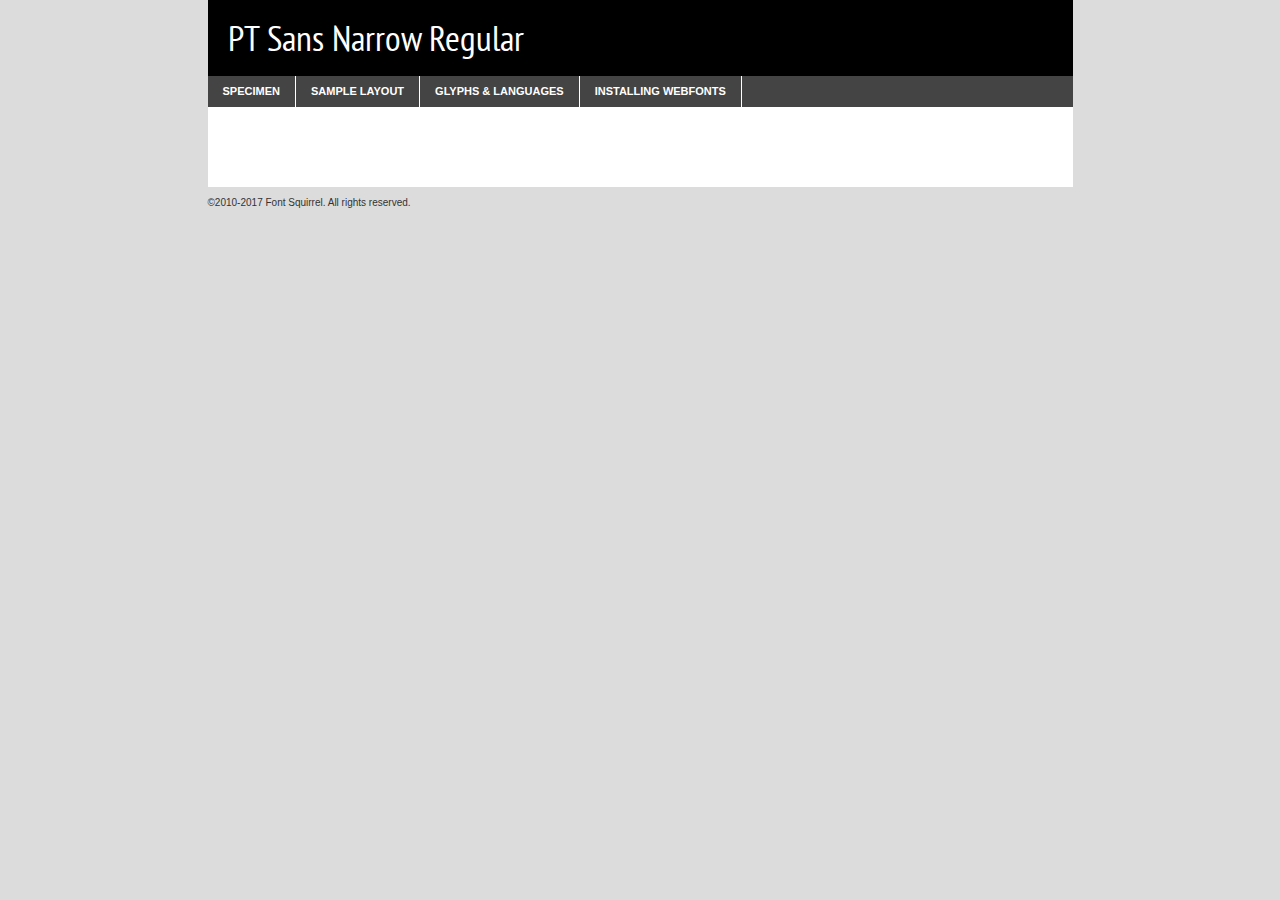
<file: fonts/webfontkit-20190814-130050/ptsansnarrow-regular-demo.html>
<!DOCTYPE html PUBLIC "-//W3C//DTD XHTML 1.0 Transitional//EN"
	"http://www.w3.org/TR/xhtml1/DTD/xhtml1-transitional.dtd">

<html xmlns="http://www.w3.org/1999/xhtml" xml:lang="en" lang="en">
<head>
	<meta http-equiv="Content-Type" content="text/html; charset=utf-8" />
	<script src="http://ajax.googleapis.com/ajax/libs/jquery/1.7.2/jquery.min.js" type="text/javascript" charset="utf-8"></script>
	<script type="text/javascript">
	(function($){$.fn.easyTabs=function(option){var param=jQuery.extend({fadeSpeed:"fast",defaultContent:1,activeClass:'active'},option);$(this).each(function(){var thisId="#"+this.id;if(param.defaultContent==''){param.defaultContent=1;}
	if(typeof param.defaultContent=="number")
	{var defaultTab=$(thisId+" .tabs li:eq("+(param.defaultContent-1)+") a").attr('href').substr(1);}else{var defaultTab=param.defaultContent;}
	$(thisId+" .tabs li a").each(function(){var tabToHide=$(this).attr('href').substr(1);$("#"+tabToHide).addClass('easytabs-tab-content');});hideAll();changeContent(defaultTab);function hideAll(){$(thisId+" .easytabs-tab-content").hide();}
	function changeContent(tabId){hideAll();$(thisId+" .tabs li").removeClass(param.activeClass);$(thisId+" .tabs li a[href=#"+tabId+"]").closest('li').addClass(param.activeClass);if(param.fadeSpeed!="none")
	{$(thisId+" #"+tabId).fadeIn(param.fadeSpeed);}else{$(thisId+" #"+tabId).show();}}
	$(thisId+" .tabs li").click(function(){var tabId=$(this).find('a').attr('href').substr(1);changeContent(tabId);return false;});});}})(jQuery);
	</script>
	<link rel="stylesheet" href="specimen_files/specimen_stylesheet.css" type="text/css" charset="utf-8" />
	<link rel="stylesheet" href="stylesheet.css" type="text/css" charset="utf-8" />

	<style type="text/css">
					body{
				font-family: 'pt_sans_narrowregular';
							}
		</style>

	<title>PT Sans Narrow Regular Specimen</title>
	
	
	<script type="text/javascript" charset="utf-8">
		$(document).ready(function() {
			$('#container').easyTabs({defaultContent:1});
		});
	</script>
</head>

<body>
<div id="container">
	<div id="header">
		PT Sans Narrow Regular	</div>
	<ul class="tabs">
		<li><a href="#specimen">Specimen</a></li>
		<li><a href="#layout">Sample Layout</a></li>
				<li><a href="#glyphs">Glyphs &amp; Languages</a></li>
		<li><a href="#installing">Installing Webfonts</a></li>
		
	</ul>
	
	<div id="main_content">

		
			<div id="specimen">
		
				<div class="section">
					<div class="grid12 firstcol">
						<div class="huge">AaBb</div>
					</div>
				</div>
		
				<div class="section">
					<div class="glyph_range">A&#x200B;B&#x200b;C&#x200b;D&#x200b;E&#x200b;F&#x200b;G&#x200b;H&#x200b;I&#x200b;J&#x200b;K&#x200b;L&#x200b;M&#x200b;N&#x200b;O&#x200b;P&#x200b;Q&#x200b;R&#x200b;S&#x200b;T&#x200b;U&#x200b;V&#x200b;W&#x200b;X&#x200b;Y&#x200b;Z&#x200b;a&#x200b;b&#x200b;c&#x200b;d&#x200b;e&#x200b;f&#x200b;g&#x200b;h&#x200b;i&#x200b;j&#x200b;k&#x200b;l&#x200b;m&#x200b;n&#x200b;o&#x200b;p&#x200b;q&#x200b;r&#x200b;s&#x200b;t&#x200b;u&#x200b;v&#x200b;w&#x200b;x&#x200b;y&#x200b;z&#x200b;1&#x200b;2&#x200b;3&#x200b;4&#x200b;5&#x200b;6&#x200b;7&#x200b;8&#x200b;9&#x200b;0&#x200b;&amp;&#x200b;.&#x200b;,&#x200b;?&#x200b;!&#x200b;&#64;&#x200b;(&#x200b;)&#x200b;#&#x200b;$&#x200b;%&#x200b;*&#x200b;+&#x200b;-&#x200b;=&#x200b;:&#x200b;;</div>
				</div>
				<div class="section">
					<div class="grid12 firstcol">
						<table class="sample_table">
							<tr><td>10</td><td class="size10">abcdefghijklmnopqrstuvwxyzABCDEFGHIJKLMNOPQRSTUVWXYZ0123456789abcdefghijklmnopqrstuvwxyzABCDEFGHIJKLMNOPQRSTUVWXYZ0123456789abcdefghijklmnopqrstuvwxyzABCDEFGHIJKLMNOPQRSTUVWXYZ</td></tr>
							<tr><td>11</td><td class="size11">abcdefghijklmnopqrstuvwxyzABCDEFGHIJKLMNOPQRSTUVWXYZ0123456789abcdefghijklmnopqrstuvwxyzABCDEFGHIJKLMNOPQRSTUVWXYZ0123456789abcdefghijklmnopqrstuvwxyzABCDEFGHIJKLMNOPQRSTUVWXYZ</td></tr>
							<tr><td>12</td><td class="size12">abcdefghijklmnopqrstuvwxyzABCDEFGHIJKLMNOPQRSTUVWXYZ0123456789abcdefghijklmnopqrstuvwxyzABCDEFGHIJKLMNOPQRSTUVWXYZ0123456789abcdefghijklmnopqrstuvwxyzABCDEFGHIJKLMNOPQRSTUVWXYZ</td></tr>
							<tr><td>13</td><td class="size13">abcdefghijklmnopqrstuvwxyzABCDEFGHIJKLMNOPQRSTUVWXYZ0123456789abcdefghijklmnopqrstuvwxyzABCDEFGHIJKLMNOPQRSTUVWXYZ0123456789abcdefghijklmnopqrstuvwxyzABCDEFGHIJKLMNOPQRSTUVWXYZ</td></tr>
							<tr><td>14</td><td class="size14">abcdefghijklmnopqrstuvwxyzABCDEFGHIJKLMNOPQRSTUVWXYZ0123456789abcdefghijklmnopqrstuvwxyzABCDEFGHIJKLMNOPQRSTUVWXYZ0123456789abcdefghijklmnopqrstuvwxyzABCDEFGHIJKLMNOPQRSTUVWXYZ</td></tr>
							<tr><td>16</td><td class="size16">abcdefghijklmnopqrstuvwxyzABCDEFGHIJKLMNOPQRSTUVWXYZ0123456789abcdefghijklmnopqrstuvwxyzABCDEFGHIJKLMNOPQRSTUVWXYZ</td></tr>
							<tr><td>18</td><td class="size18">abcdefghijklmnopqrstuvwxyzABCDEFGHIJKLMNOPQRSTUVWXYZ0123456789abcdefghijklmnopqrstuvwxyzABCDEFGHIJKLMNOPQRSTUVWXYZ</td></tr>
							<tr><td>20</td><td class="size20">abcdefghijklmnopqrstuvwxyzABCDEFGHIJKLMNOPQRSTUVWXYZ0123456789abcdefghijklmnopqrstuvwxyzABCDEFGHIJKLMNOPQRSTUVWXYZ</td></tr>
							<tr><td>24</td><td class="size24">abcdefghijklmnopqrstuvwxyzABCDEFGHIJKLMNOPQRSTUVWXYZ0123456789abcdefghijklmnopqrstuvwxyzABCDEFGHIJKLMNOPQRSTUVWXYZ</td></tr>
							<tr><td>30</td><td class="size30">abcdefghijklmnopqrstuvwxyzABCDEFGHIJKLMNOPQRSTUVWXYZ0123456789abcdefghijklmnopqrstuvwxyzABCDEFGHIJKLMNOPQRSTUVWXYZ</td></tr>
							<tr><td>36</td><td class="size36">abcdefghijklmnopqrstuvwxyzABCDEFGHIJKLMNOPQRSTUVWXYZ0123456789abcdefghijklmnopqrstuvwxyzABCDEFGHIJKLMNOPQRSTUVWXYZ</td></tr>
							<tr><td>48</td><td class="size48">abcdefghijklmnopqrstuvwxyzABCDEFGHIJKLMNOPQRSTUVWXYZ0123456789abcdefghijklmnopqrstuvwxyzABCDEFGHIJKLMNOPQRSTUVWXYZ</td></tr>
							<tr><td>60</td><td class="size60">abcdefghijklmnopqrstuvwxyzABCDEFGHIJKLMNOPQRSTUVWXYZ0123456789abcdefghijklmnopqrstuvwxyzABCDEFGHIJKLMNOPQRSTUVWXYZ</td></tr>
							<tr><td>72</td><td class="size72">abcdefghijklmnopqrstuvwxyzABCDEFGHIJKLMNOPQRSTUVWXYZ0123456789abcdefghijklmnopqrstuvwxyzABCDEFGHIJKLMNOPQRSTUVWXYZ</td></tr>
							<tr><td>90</td><td class="size90">abcdefghijklmnopqrstuvwxyzABCDEFGHIJKLMNOPQRSTUVWXYZ0123456789abcdefghijklmnopqrstuvwxyzABCDEFGHIJKLMNOPQRSTUVWXYZ</td></tr>
						</table>
				
					</div>
			
				</div>
		
		
		
								<div class="section" id="bodycomparison">


										<div id="xheight">
				<div class="fontbody">&#x25FC;&#x25FC;&#x25FC;&#x25FC;&#x25FC;&#x25FC;&#x25FC;&#x25FC;&#x25FC;&#x25FC;&#x25FC;&#x25FC;&#x25FC;&#x25FC;&#x25FC;&#x25FC;&#x25FC;&#x25FC;&#x25FC;&#x25FC;&#x25FC;&#x25FC;&#x25FC;&#x25FC;&#x25FC;&#x25FC;&#x25FC;&#x25FC;&#x25FC;&#x25FC;&#x25FC;&#x25FC;&#x25FC;&#x25FC;&#x25FC;&#x25FC;&#x25FC;&#x25FC;&#x25FC;&#x25FC;&#x25FC;&#x25FC;&#x25FC;&#x25FC;&#x25FC;&#x25FC;&#x25FC;&#x25FC;&#x25FC;&#x25FC;&#x25FC;&#x25FC;&#x25FC;&#x25FC;&#x25FC;&#x25FC;&#x25FC;&#x25FC;&#x25FC;&#x25FC;&#x25FC;&#x25FC;&#x25FC;&#x25FC;&#x25FC;&#x25FC;&#x25FC;&#x25FC;&#x25FC;&#x25FC;&#x25FC;&#x25FC;&#x25FC;&#x25FC;&#x25FC;&#x25FC;&#x25FC;&#x25FC;&#x25FC;&#x25FC;&#x25FC;&#x25FC;&#x25FC;&#x25FC;&#x25FC;&#x25FC;&#x25FC;&#x25FC;&#x25FC;&#x25FC;&#x25FC;&#x25FC;&#x25FC;&#x25FC;&#x25FC;&#x25FC;&#x25FC;&#x25FC;&#x25FC;body</div><div class="arialbody">body</div><div class="verdanabody">body</div><div class="georgiabody">body</div></div>
										<div class="fontbody" style="z-index:1">
											body<span>PT Sans Narrow Regular</span>
										</div>
										<div class="arialbody" style="z-index:1">
											body<span>Arial</span>
										</div>
										<div class="verdanabody" style="z-index:1">
											body<span>Verdana</span>
										</div>
										<div class="georgiabody" style="z-index:1">
											body<span>Georgia</span>
										</div>



								</div>
		
		
				<div class="section psample psample_row1" id="">
					
					<div class="grid2 firstcol">
						<p class="size10"><span>10.</span>Aenean lacinia bibendum nulla sed consectetur. Fusce dapibus, tellus ac cursus commodo, tortor mauris condimentum nibh, ut fermentum massa justo sit amet risus. Nullam id dolor id nibh ultricies vehicula ut id elit. Cum sociis natoque penatibus et magnis dis parturient montes, nascetur ridiculus mus. Nulla vitae elit libero, a pharetra augue.</p>
			
					</div>
					<div class="grid3">
						<p class="size11"><span>11.</span>Aenean lacinia bibendum nulla sed consectetur. Fusce dapibus, tellus ac cursus commodo, tortor mauris condimentum nibh, ut fermentum massa justo sit amet risus. Nullam id dolor id nibh ultricies vehicula ut id elit. Cum sociis natoque penatibus et magnis dis parturient montes, nascetur ridiculus mus. Nulla vitae elit libero, a pharetra augue.</p>
			
					</div>
					<div class="grid3">
						<p class="size12"><span>12.</span>Aenean lacinia bibendum nulla sed consectetur. Fusce dapibus, tellus ac cursus commodo, tortor mauris condimentum nibh, ut fermentum massa justo sit amet risus. Nullam id dolor id nibh ultricies vehicula ut id elit. Cum sociis natoque penatibus et magnis dis parturient montes, nascetur ridiculus mus. Nulla vitae elit libero, a pharetra augue.</p>
			
					</div>
					<div class="grid4">
						<p class="size13"><span>13.</span>Aenean lacinia bibendum nulla sed consectetur. Fusce dapibus, tellus ac cursus commodo, tortor mauris condimentum nibh, ut fermentum massa justo sit amet risus. Nullam id dolor id nibh ultricies vehicula ut id elit. Cum sociis natoque penatibus et magnis dis parturient montes, nascetur ridiculus mus. Nulla vitae elit libero, a pharetra augue.</p>
			
					</div>
					<div class="white_blend"></div>
					
				</div>
				<div class="section psample psample_row2" id="">
					<div class="grid3 firstcol">
						<p class="size14"><span>14.</span>Aenean lacinia bibendum nulla sed consectetur. Fusce dapibus, tellus ac cursus commodo, tortor mauris condimentum nibh, ut fermentum massa justo sit amet risus. Nullam id dolor id nibh ultricies vehicula ut id elit. Cum sociis natoque penatibus et magnis dis parturient montes, nascetur ridiculus mus. Nulla vitae elit libero, a pharetra augue.</p>
			
					</div>
					<div class="grid4">
						<p class="size16"><span>16.</span>Aenean lacinia bibendum nulla sed consectetur. Fusce dapibus, tellus ac cursus commodo, tortor mauris condimentum nibh, ut fermentum massa justo sit amet risus. Nullam id dolor id nibh ultricies vehicula ut id elit. Cum sociis natoque penatibus et magnis dis parturient montes, nascetur ridiculus mus. Nulla vitae elit libero, a pharetra augue.</p>
			
					</div>
					<div class="grid5">
						<p class="size18"><span>18.</span>Aenean lacinia bibendum nulla sed consectetur. Fusce dapibus, tellus ac cursus commodo, tortor mauris condimentum nibh, ut fermentum massa justo sit amet risus. Nullam id dolor id nibh ultricies vehicula ut id elit. Cum sociis natoque penatibus et magnis dis parturient montes, nascetur ridiculus mus. Nulla vitae elit libero, a pharetra augue.</p>
			
					</div>

					<div class="white_blend"></div>

				</div>
				
				<div class="section psample psample_row3" id="">
					<div class="grid5 firstcol">
						<p class="size20"><span>20.</span>Aenean lacinia bibendum nulla sed consectetur. Fusce dapibus, tellus ac cursus commodo, tortor mauris condimentum nibh, ut fermentum massa justo sit amet risus. Nullam id dolor id nibh ultricies vehicula ut id elit. Cum sociis natoque penatibus et magnis dis parturient montes, nascetur ridiculus mus. Nulla vitae elit libero, a pharetra augue.</p>
					</div>
					<div class="grid7">
						<p class="size24"><span>24.</span>Aenean lacinia bibendum nulla sed consectetur. Fusce dapibus, tellus ac cursus commodo, tortor mauris condimentum nibh, ut fermentum massa justo sit amet risus. Nullam id dolor id nibh ultricies vehicula ut id elit. Cum sociis natoque penatibus et magnis dis parturient montes, nascetur ridiculus mus. Nulla vitae elit libero, a pharetra augue.</p>
					</div>
					
					<div class="white_blend"></div>
					
				</div>
				
				<div class="section psample psample_row4" id="">
					<div class="grid12 firstcol">
						<p class="size30"><span>30.</span>Aenean lacinia bibendum nulla sed consectetur. Fusce dapibus, tellus ac cursus commodo, tortor mauris condimentum nibh, ut fermentum massa justo sit amet risus. Nullam id dolor id nibh ultricies vehicula ut id elit. Cum sociis natoque penatibus et magnis dis parturient montes, nascetur ridiculus mus. Nulla vitae elit libero, a pharetra augue.</p>
					</div>
					<div class="white_blend"></div>
					
				</div>
				
				
				
				<div class="section psample psample_row1 fullreverse">
					<div class="grid2 firstcol">
						<p class="size10"><span>10.</span>Aenean lacinia bibendum nulla sed consectetur. Fusce dapibus, tellus ac cursus commodo, tortor mauris condimentum nibh, ut fermentum massa justo sit amet risus. Nullam id dolor id nibh ultricies vehicula ut id elit. Cum sociis natoque penatibus et magnis dis parturient montes, nascetur ridiculus mus. Nulla vitae elit libero, a pharetra augue.</p>
			
					</div>
					<div class="grid3">
						<p class="size11"><span>11.</span>Aenean lacinia bibendum nulla sed consectetur. Fusce dapibus, tellus ac cursus commodo, tortor mauris condimentum nibh, ut fermentum massa justo sit amet risus. Nullam id dolor id nibh ultricies vehicula ut id elit. Cum sociis natoque penatibus et magnis dis parturient montes, nascetur ridiculus mus. Nulla vitae elit libero, a pharetra augue.</p>
			
					</div>
					<div class="grid3">
						<p class="size12"><span>12.</span>Aenean lacinia bibendum nulla sed consectetur. Fusce dapibus, tellus ac cursus commodo, tortor mauris condimentum nibh, ut fermentum massa justo sit amet risus. Nullam id dolor id nibh ultricies vehicula ut id elit. Cum sociis natoque penatibus et magnis dis parturient montes, nascetur ridiculus mus. Nulla vitae elit libero, a pharetra augue.</p>
			
					</div>
					<div class="grid4">
						<p class="size13"><span>13.</span>Aenean lacinia bibendum nulla sed consectetur. Fusce dapibus, tellus ac cursus commodo, tortor mauris condimentum nibh, ut fermentum massa justo sit amet risus. Nullam id dolor id nibh ultricies vehicula ut id elit. Cum sociis natoque penatibus et magnis dis parturient montes, nascetur ridiculus mus. Nulla vitae elit libero, a pharetra augue.</p>
			
					</div>
					<div class="black_blend"></div>
					
				</div>
				
				<div class="section psample psample_row2 fullreverse">
					<div class="grid3 firstcol">
						<p class="size14"><span>14.</span>Aenean lacinia bibendum nulla sed consectetur. Fusce dapibus, tellus ac cursus commodo, tortor mauris condimentum nibh, ut fermentum massa justo sit amet risus. Nullam id dolor id nibh ultricies vehicula ut id elit. Cum sociis natoque penatibus et magnis dis parturient montes, nascetur ridiculus mus. Nulla vitae elit libero, a pharetra augue.</p>
			
					</div>
					<div class="grid4">
						<p class="size16"><span>16.</span>Aenean lacinia bibendum nulla sed consectetur. Fusce dapibus, tellus ac cursus commodo, tortor mauris condimentum nibh, ut fermentum massa justo sit amet risus. Nullam id dolor id nibh ultricies vehicula ut id elit. Cum sociis natoque penatibus et magnis dis parturient montes, nascetur ridiculus mus. Nulla vitae elit libero, a pharetra augue.</p>
			
					</div>
					<div class="grid5">
						<p class="size18"><span>18.</span>Aenean lacinia bibendum nulla sed consectetur. Fusce dapibus, tellus ac cursus commodo, tortor mauris condimentum nibh, ut fermentum massa justo sit amet risus. Nullam id dolor id nibh ultricies vehicula ut id elit. Cum sociis natoque penatibus et magnis dis parturient montes, nascetur ridiculus mus. Nulla vitae elit libero, a pharetra augue.</p>
			
					</div>
					<div class="black_blend"></div>

				</div>
				
				<div class="section psample fullreverse psample_row3" id="">
					<div class="grid5 firstcol">
						<p class="size20"><span>20.</span>Aenean lacinia bibendum nulla sed consectetur. Fusce dapibus, tellus ac cursus commodo, tortor mauris condimentum nibh, ut fermentum massa justo sit amet risus. Nullam id dolor id nibh ultricies vehicula ut id elit. Cum sociis natoque penatibus et magnis dis parturient montes, nascetur ridiculus mus. Nulla vitae elit libero, a pharetra augue.</p>
					</div>
					<div class="grid7">
						<p class="size24"><span>24.</span>Aenean lacinia bibendum nulla sed consectetur. Fusce dapibus, tellus ac cursus commodo, tortor mauris condimentum nibh, ut fermentum massa justo sit amet risus. Nullam id dolor id nibh ultricies vehicula ut id elit. Cum sociis natoque penatibus et magnis dis parturient montes, nascetur ridiculus mus. Nulla vitae elit libero, a pharetra augue.</p>
					</div>
					
					<div class="black_blend"></div>
					
				</div>
				
				<div class="section psample fullreverse psample_row4" id="" style="border-bottom: 20px #000 solid;">
					<div class="grid12 firstcol">
						<p class="size30"><span>30.</span>Aenean lacinia bibendum nulla sed consectetur. Fusce dapibus, tellus ac cursus commodo, tortor mauris condimentum nibh, ut fermentum massa justo sit amet risus. Nullam id dolor id nibh ultricies vehicula ut id elit. Cum sociis natoque penatibus et magnis dis parturient montes, nascetur ridiculus mus. Nulla vitae elit libero, a pharetra augue.</p>
					</div>
					<div class="black_blend"></div>
					
				</div>
				
				
				
				
			</div>
			
			<div id="layout">
				
				<div class="section">
					
					<div class="grid12 firstcol">
						<h1>Lorem Ipsum Dolor</h1>
						<h2>Etiam porta sem malesuada magna mollis euismod</h2>
						
						<p class="byline">By <a href="#link">Aenean Lacinia</a></p>
					</div>
				</div>
				<div class="section">
					<div class="grid8 firstcol">
						<p class="large">Donec sed odio dui. Morbi leo risus, porta ac consectetur ac, vestibulum at eros. Fusce dapibus, tellus ac cursus commodo, tortor mauris condimentum nibh, ut fermentum massa justo sit amet risus. </p>

						
						<h3>Pellentesque ornare sem</h3>

						<p>Maecenas sed diam eget risus varius blandit sit amet non magna. Maecenas faucibus mollis interdum. Donec ullamcorper nulla non metus auctor fringilla. Nullam id dolor id nibh ultricies vehicula ut id elit. Nullam id dolor id nibh ultricies vehicula ut id elit. </p>

						<p>Aenean eu leo quam. Pellentesque ornare sem lacinia quam venenatis vestibulum. Lorem ipsum dolor sit amet, consectetur adipiscing elit. Cum sociis natoque penatibus et magnis dis parturient montes, nascetur ridiculus mus. </p>

						<p>Nulla vitae elit libero, a pharetra augue. Praesent commodo cursus magna, vel scelerisque nisl consectetur et. Aenean lacinia bibendum nulla sed consectetur. </p>

						<p>Nullam quis risus eget urna mollis ornare vel eu leo. Nullam quis risus eget urna mollis ornare vel eu leo. Maecenas sed diam eget risus varius blandit sit amet non magna. Donec ullamcorper nulla non metus auctor fringilla. </p>

						<h3>Cras mattis consectetur</h3>

						<p>Aenean eu leo quam. Pellentesque ornare sem lacinia quam venenatis vestibulum. Aenean lacinia bibendum nulla sed consectetur. Integer posuere erat a ante venenatis dapibus posuere velit aliquet. Cras mattis consectetur purus sit amet fermentum. </p>

						<p>Nullam id dolor id nibh ultricies vehicula ut id elit. Nullam quis risus eget urna mollis ornare vel eu leo. Cras mattis consectetur purus sit amet fermentum.</p>
					</div>
					
					<div class="grid4 sidebar">
						
						<div class="box reverse">
							<p class="last">Nullam quis risus eget urna mollis ornare vel eu leo. Donec ullamcorper nulla non metus auctor fringilla. Cras mattis consectetur purus sit amet fermentum. Sed posuere consectetur est at lobortis. Lorem ipsum dolor sit amet, consectetur adipiscing elit. </p>
						</div>
						
						<p class="caption">Maecenas sed diam eget risus varius.</p>

						<p>Vestibulum id ligula porta felis euismod semper. Integer posuere erat a ante venenatis dapibus posuere velit aliquet. Vestibulum id ligula porta felis euismod semper. Sed posuere consectetur est at lobortis. Maecenas sed diam eget risus varius blandit sit amet non magna. Fusce dapibus, tellus ac cursus commodo, tortor mauris condimentum nibh, ut fermentum massa justo sit amet risus. </p>

					

						<p>Duis mollis, est non commodo luctus, nisi erat porttitor ligula, eget lacinia odio sem nec elit. Aenean lacinia bibendum nulla sed consectetur. Vivamus sagittis lacus vel augue laoreet rutrum faucibus dolor auctor. Aenean lacinia bibendum nulla sed consectetur. Nullam quis risus eget urna mollis ornare vel eu leo. </p>

						<p>Praesent commodo cursus magna, vel scelerisque nisl consectetur et. Donec ullamcorper nulla non metus auctor fringilla. Maecenas faucibus mollis interdum. Fusce dapibus, tellus ac cursus commodo, tortor mauris condimentum nibh, ut fermentum massa justo sit amet risus. </p>

					</div>
				</div>
				
			</div>


			



		<div id="glyphs">
			<div class="section">
				<div class="grid12 firstcol">
			
				<h1>Language Support</h1>
				<p>The subset of PT Sans Narrow Regular in this kit supports the following languages:<br />
			
					Albanian, Basque, Breton, Chamorro, Danish, Dutch, English, Faroese, Finnish, French, Frisian, Galician, German, Icelandic, Italian, Malagasy, Norwegian, Portuguese, Spanish, Alsatian, Aragonese, Arapaho, Arrernte, Asturian, Aymara, Bislama, Cebuano, Corsican, Fijian, French_creole, Genoese, Gilbertese, Greenlandic, Haitian_creole, Hiligaynon, Hmong, Hopi, Ibanag, Iloko_ilokano, Indonesian, Interglossa_glosa, Interlingua, Irish_gaelic, Jerriais, Lojban, Lombard, Luxembourgeois, Manx, Mohawk, Norfolk_pitcairnese, Occitan, Oromo, Pangasinan, Papiamento, Piedmontese, Potawatomi, Rhaeto-romance, Romansh, Rotokas, Sami_lule, Samoan, Sardinian, Scots_gaelic, Seychelles_creole, Shona, Sicilian, Somali, Southern_ndebele, Swahili, Swati_swazi, Tagalog_filipino_pilipino, Tetum, Tok_pisin, Uyghur_latinized, Volapuk, Walloon, Warlpiri, Xhosa, Yapese, Zulu, Latinbasic, Ubasic, Demo				</p>
				<h1>Glyph Chart</h1>
				<p>The subset of PT Sans Narrow Regular in this kit includes all the glyphs listed below. Unicode entities are included above each glyph to help you insert individual characters into your layout.</p>
				<div id="glyph_chart">
			
																				 <div><p>&amp;#13;</p>&#13;</div>
																				 <div><p>&amp;#32;</p>&#32;</div>
																				 <div><p>&amp;#33;</p>&#33;</div>
																				 <div><p>&amp;#34;</p>&#34;</div>
																				 <div><p>&amp;#35;</p>&#35;</div>
																				 <div><p>&amp;#36;</p>&#36;</div>
																				 <div><p>&amp;#37;</p>&#37;</div>
																				 <div><p>&amp;#38;</p>&#38;</div>
																				 <div><p>&amp;#39;</p>&#39;</div>
																				 <div><p>&amp;#40;</p>&#40;</div>
																				 <div><p>&amp;#41;</p>&#41;</div>
																				 <div><p>&amp;#42;</p>&#42;</div>
																				 <div><p>&amp;#43;</p>&#43;</div>
																				 <div><p>&amp;#44;</p>&#44;</div>
																				 <div><p>&amp;#45;</p>&#45;</div>
																				 <div><p>&amp;#46;</p>&#46;</div>
																				 <div><p>&amp;#47;</p>&#47;</div>
																				 <div><p>&amp;#48;</p>&#48;</div>
																				 <div><p>&amp;#49;</p>&#49;</div>
																				 <div><p>&amp;#50;</p>&#50;</div>
																				 <div><p>&amp;#51;</p>&#51;</div>
																				 <div><p>&amp;#52;</p>&#52;</div>
																				 <div><p>&amp;#53;</p>&#53;</div>
																				 <div><p>&amp;#54;</p>&#54;</div>
																				 <div><p>&amp;#55;</p>&#55;</div>
																				 <div><p>&amp;#56;</p>&#56;</div>
																				 <div><p>&amp;#57;</p>&#57;</div>
																				 <div><p>&amp;#58;</p>&#58;</div>
																				 <div><p>&amp;#59;</p>&#59;</div>
																				 <div><p>&amp;#60;</p>&#60;</div>
																				 <div><p>&amp;#61;</p>&#61;</div>
																				 <div><p>&amp;#62;</p>&#62;</div>
																				 <div><p>&amp;#63;</p>&#63;</div>
																				 <div><p>&amp;#64;</p>&#64;</div>
																				 <div><p>&amp;#65;</p>&#65;</div>
																				 <div><p>&amp;#66;</p>&#66;</div>
																				 <div><p>&amp;#67;</p>&#67;</div>
																				 <div><p>&amp;#68;</p>&#68;</div>
																				 <div><p>&amp;#69;</p>&#69;</div>
																				 <div><p>&amp;#70;</p>&#70;</div>
																				 <div><p>&amp;#71;</p>&#71;</div>
																				 <div><p>&amp;#72;</p>&#72;</div>
																				 <div><p>&amp;#73;</p>&#73;</div>
																				 <div><p>&amp;#74;</p>&#74;</div>
																				 <div><p>&amp;#75;</p>&#75;</div>
																				 <div><p>&amp;#76;</p>&#76;</div>
																				 <div><p>&amp;#77;</p>&#77;</div>
																				 <div><p>&amp;#78;</p>&#78;</div>
																				 <div><p>&amp;#79;</p>&#79;</div>
																				 <div><p>&amp;#80;</p>&#80;</div>
																				 <div><p>&amp;#81;</p>&#81;</div>
																				 <div><p>&amp;#82;</p>&#82;</div>
																				 <div><p>&amp;#83;</p>&#83;</div>
																				 <div><p>&amp;#84;</p>&#84;</div>
																				 <div><p>&amp;#85;</p>&#85;</div>
																				 <div><p>&amp;#86;</p>&#86;</div>
																				 <div><p>&amp;#87;</p>&#87;</div>
																				 <div><p>&amp;#88;</p>&#88;</div>
																				 <div><p>&amp;#89;</p>&#89;</div>
																				 <div><p>&amp;#90;</p>&#90;</div>
																				 <div><p>&amp;#91;</p>&#91;</div>
																				 <div><p>&amp;#92;</p>&#92;</div>
																				 <div><p>&amp;#93;</p>&#93;</div>
																				 <div><p>&amp;#94;</p>&#94;</div>
																				 <div><p>&amp;#95;</p>&#95;</div>
																				 <div><p>&amp;#96;</p>&#96;</div>
																				 <div><p>&amp;#97;</p>&#97;</div>
																				 <div><p>&amp;#98;</p>&#98;</div>
																				 <div><p>&amp;#99;</p>&#99;</div>
																				 <div><p>&amp;#100;</p>&#100;</div>
																				 <div><p>&amp;#101;</p>&#101;</div>
																				 <div><p>&amp;#102;</p>&#102;</div>
																				 <div><p>&amp;#103;</p>&#103;</div>
																				 <div><p>&amp;#104;</p>&#104;</div>
																				 <div><p>&amp;#105;</p>&#105;</div>
																				 <div><p>&amp;#106;</p>&#106;</div>
																				 <div><p>&amp;#107;</p>&#107;</div>
																				 <div><p>&amp;#108;</p>&#108;</div>
																				 <div><p>&amp;#109;</p>&#109;</div>
																				 <div><p>&amp;#110;</p>&#110;</div>
																				 <div><p>&amp;#111;</p>&#111;</div>
																				 <div><p>&amp;#112;</p>&#112;</div>
																				 <div><p>&amp;#113;</p>&#113;</div>
																				 <div><p>&amp;#114;</p>&#114;</div>
																				 <div><p>&amp;#115;</p>&#115;</div>
																				 <div><p>&amp;#116;</p>&#116;</div>
																				 <div><p>&amp;#117;</p>&#117;</div>
																				 <div><p>&amp;#118;</p>&#118;</div>
																				 <div><p>&amp;#119;</p>&#119;</div>
																				 <div><p>&amp;#120;</p>&#120;</div>
																				 <div><p>&amp;#121;</p>&#121;</div>
																				 <div><p>&amp;#122;</p>&#122;</div>
																				 <div><p>&amp;#123;</p>&#123;</div>
																				 <div><p>&amp;#124;</p>&#124;</div>
																				 <div><p>&amp;#125;</p>&#125;</div>
																				 <div><p>&amp;#126;</p>&#126;</div>
																				 <div><p>&amp;#160;</p>&#160;</div>
																				 <div><p>&amp;#161;</p>&#161;</div>
																				 <div><p>&amp;#162;</p>&#162;</div>
																				 <div><p>&amp;#163;</p>&#163;</div>
																				 <div><p>&amp;#164;</p>&#164;</div>
																				 <div><p>&amp;#165;</p>&#165;</div>
																				 <div><p>&amp;#166;</p>&#166;</div>
																				 <div><p>&amp;#167;</p>&#167;</div>
																				 <div><p>&amp;#168;</p>&#168;</div>
																				 <div><p>&amp;#169;</p>&#169;</div>
																				 <div><p>&amp;#170;</p>&#170;</div>
																				 <div><p>&amp;#171;</p>&#171;</div>
																				 <div><p>&amp;#172;</p>&#172;</div>
																				 <div><p>&amp;#173;</p>&#173;</div>
																				 <div><p>&amp;#174;</p>&#174;</div>
																				 <div><p>&amp;#175;</p>&#175;</div>
																				 <div><p>&amp;#176;</p>&#176;</div>
																				 <div><p>&amp;#177;</p>&#177;</div>
																				 <div><p>&amp;#178;</p>&#178;</div>
																				 <div><p>&amp;#179;</p>&#179;</div>
																				 <div><p>&amp;#180;</p>&#180;</div>
																				 <div><p>&amp;#181;</p>&#181;</div>
																				 <div><p>&amp;#182;</p>&#182;</div>
																				 <div><p>&amp;#183;</p>&#183;</div>
																				 <div><p>&amp;#184;</p>&#184;</div>
																				 <div><p>&amp;#185;</p>&#185;</div>
																				 <div><p>&amp;#186;</p>&#186;</div>
																				 <div><p>&amp;#187;</p>&#187;</div>
																				 <div><p>&amp;#188;</p>&#188;</div>
																				 <div><p>&amp;#189;</p>&#189;</div>
																				 <div><p>&amp;#190;</p>&#190;</div>
																				 <div><p>&amp;#191;</p>&#191;</div>
																				 <div><p>&amp;#192;</p>&#192;</div>
																				 <div><p>&amp;#193;</p>&#193;</div>
																				 <div><p>&amp;#194;</p>&#194;</div>
																				 <div><p>&amp;#195;</p>&#195;</div>
																				 <div><p>&amp;#196;</p>&#196;</div>
																				 <div><p>&amp;#197;</p>&#197;</div>
																				 <div><p>&amp;#198;</p>&#198;</div>
																				 <div><p>&amp;#199;</p>&#199;</div>
																				 <div><p>&amp;#200;</p>&#200;</div>
																				 <div><p>&amp;#201;</p>&#201;</div>
																				 <div><p>&amp;#202;</p>&#202;</div>
																				 <div><p>&amp;#203;</p>&#203;</div>
																				 <div><p>&amp;#204;</p>&#204;</div>
																				 <div><p>&amp;#205;</p>&#205;</div>
																				 <div><p>&amp;#206;</p>&#206;</div>
																				 <div><p>&amp;#207;</p>&#207;</div>
																				 <div><p>&amp;#208;</p>&#208;</div>
																				 <div><p>&amp;#209;</p>&#209;</div>
																				 <div><p>&amp;#210;</p>&#210;</div>
																				 <div><p>&amp;#211;</p>&#211;</div>
																				 <div><p>&amp;#212;</p>&#212;</div>
																				 <div><p>&amp;#213;</p>&#213;</div>
																				 <div><p>&amp;#214;</p>&#214;</div>
																				 <div><p>&amp;#215;</p>&#215;</div>
																				 <div><p>&amp;#216;</p>&#216;</div>
																				 <div><p>&amp;#217;</p>&#217;</div>
																				 <div><p>&amp;#218;</p>&#218;</div>
																				 <div><p>&amp;#219;</p>&#219;</div>
																				 <div><p>&amp;#220;</p>&#220;</div>
																				 <div><p>&amp;#221;</p>&#221;</div>
																				 <div><p>&amp;#222;</p>&#222;</div>
																				 <div><p>&amp;#223;</p>&#223;</div>
																				 <div><p>&amp;#224;</p>&#224;</div>
																				 <div><p>&amp;#225;</p>&#225;</div>
																				 <div><p>&amp;#226;</p>&#226;</div>
																				 <div><p>&amp;#227;</p>&#227;</div>
																				 <div><p>&amp;#228;</p>&#228;</div>
																				 <div><p>&amp;#229;</p>&#229;</div>
																				 <div><p>&amp;#230;</p>&#230;</div>
																				 <div><p>&amp;#231;</p>&#231;</div>
																				 <div><p>&amp;#232;</p>&#232;</div>
																				 <div><p>&amp;#233;</p>&#233;</div>
																				 <div><p>&amp;#234;</p>&#234;</div>
																				 <div><p>&amp;#235;</p>&#235;</div>
																				 <div><p>&amp;#236;</p>&#236;</div>
																				 <div><p>&amp;#237;</p>&#237;</div>
																				 <div><p>&amp;#238;</p>&#238;</div>
																				 <div><p>&amp;#239;</p>&#239;</div>
																				 <div><p>&amp;#240;</p>&#240;</div>
																				 <div><p>&amp;#241;</p>&#241;</div>
																				 <div><p>&amp;#242;</p>&#242;</div>
																				 <div><p>&amp;#243;</p>&#243;</div>
																				 <div><p>&amp;#244;</p>&#244;</div>
																				 <div><p>&amp;#245;</p>&#245;</div>
																				 <div><p>&amp;#246;</p>&#246;</div>
																				 <div><p>&amp;#247;</p>&#247;</div>
																				 <div><p>&amp;#248;</p>&#248;</div>
																				 <div><p>&amp;#249;</p>&#249;</div>
																				 <div><p>&amp;#250;</p>&#250;</div>
																				 <div><p>&amp;#251;</p>&#251;</div>
																				 <div><p>&amp;#252;</p>&#252;</div>
																				 <div><p>&amp;#253;</p>&#253;</div>
																				 <div><p>&amp;#254;</p>&#254;</div>
																				 <div><p>&amp;#255;</p>&#255;</div>
																				 <div><p>&amp;#338;</p>&#338;</div>
																				 <div><p>&amp;#339;</p>&#339;</div>
																				 <div><p>&amp;#376;</p>&#376;</div>
																				 <div><p>&amp;#710;</p>&#710;</div>
																				 <div><p>&amp;#732;</p>&#732;</div>
																				 <div><p>&amp;#8192;</p>&#8192;</div>
																				 <div><p>&amp;#8193;</p>&#8193;</div>
																				 <div><p>&amp;#8194;</p>&#8194;</div>
																				 <div><p>&amp;#8195;</p>&#8195;</div>
																				 <div><p>&amp;#8196;</p>&#8196;</div>
																				 <div><p>&amp;#8197;</p>&#8197;</div>
																				 <div><p>&amp;#8198;</p>&#8198;</div>
																				 <div><p>&amp;#8199;</p>&#8199;</div>
																				 <div><p>&amp;#8200;</p>&#8200;</div>
																				 <div><p>&amp;#8201;</p>&#8201;</div>
																				 <div><p>&amp;#8202;</p>&#8202;</div>
																				 <div><p>&amp;#8208;</p>&#8208;</div>
																				 <div><p>&amp;#8209;</p>&#8209;</div>
																				 <div><p>&amp;#8210;</p>&#8210;</div>
																				 <div><p>&amp;#8211;</p>&#8211;</div>
																				 <div><p>&amp;#8212;</p>&#8212;</div>
																				 <div><p>&amp;#8216;</p>&#8216;</div>
																				 <div><p>&amp;#8217;</p>&#8217;</div>
																				 <div><p>&amp;#8218;</p>&#8218;</div>
																				 <div><p>&amp;#8220;</p>&#8220;</div>
																				 <div><p>&amp;#8221;</p>&#8221;</div>
																				 <div><p>&amp;#8222;</p>&#8222;</div>
																				 <div><p>&amp;#8226;</p>&#8226;</div>
																				 <div><p>&amp;#8230;</p>&#8230;</div>
																				 <div><p>&amp;#8239;</p>&#8239;</div>
																				 <div><p>&amp;#8249;</p>&#8249;</div>
																				 <div><p>&amp;#8250;</p>&#8250;</div>
																				 <div><p>&amp;#8287;</p>&#8287;</div>
																				 <div><p>&amp;#8364;</p>&#8364;</div>
																				 <div><p>&amp;#8482;</p>&#8482;</div>
																				 <div><p>&amp;#9724;</p>&#9724;</div>
																				 <div><p>&amp;#64257;</p>&#64257;</div>
																				 <div><p>&amp;#64258;</p>&#64258;</div>
																																						</div>	
				</div>
		
		
			</div>
		</div>
		
		
		<div id="specs">
			
		</div>
	
		<div id="installing">
			<div class="section">
				<div class="grid7 firstcol">
					<h1>Installing Webfonts</h1>
					
					<p>Webfonts are supported by all major browser platforms but not all in the same way. There are currently four different font formats that must be included in order to target all browsers. This includes TTF, WOFF, EOT and SVG.</p>
					
					<h2>1. Upload your webfonts</h2>
					<p>You must upload your webfont kit to your website. They should be in or near the same directory as your CSS files.</p>
					
					<h2>2. Include the webfont stylesheet</h2>
					<p>A special CSS @font-face declaration helps the various browsers select the appropriate font it needs without causing you a bunch of headaches. Learn more about this syntax by reading the <a href="https://www.fontspring.com/blog/further-hardening-of-the-bulletproof-syntax">Fontspring blog post</a> about it. The code for it is as follows:</p>


<code>
@font-face{ 
	font-family: 'MyWebFont';
	src: url('WebFont.eot');
	src: url('WebFont.eot?#iefix') format('embedded-opentype'),
	     url('WebFont.woff') format('woff'),
	     url('WebFont.ttf') format('truetype'),
	     url('WebFont.svg#webfont') format('svg');
}
</code>

	<p>We've already gone ahead and generated the code for you. All you have to do is link to the stylesheet in your HTML, like this:</p>
	<code>&lt;link rel=&quot;stylesheet&quot; href=&quot;stylesheet.css&quot; type=&quot;text/css&quot; charset=&quot;utf-8&quot; /&gt;</code>

					<h2>3. Modify your own stylesheet</h2>
					<p>To take advantage of your new fonts, you must tell your stylesheet to use them. Look at the original @font-face declaration above and find the property called "font-family." The name linked there will be what you use to reference the font. Prepend that webfont name to the font stack in the "font-family" property, inside the selector you want to change. For example:</p>
<code>p { font-family: 'WebFont', Arial, sans-serif; }</code>

<h2>4. Test</h2>
<p>Getting webfonts to work cross-browser <em>can</em> be tricky. Use the information in the sidebar to help you if you find that fonts aren't loading in a particular browser.</p>
				</div>
				
				<div class="grid5 sidebar">
					<div class="box">
						<h2>Troubleshooting<br />Font-Face Problems</h2>
						<p>Having trouble getting your webfonts to load in your new website? Here are some tips to sort out what might be the problem.</p>

						<h3>Fonts not showing in any browser</h3>

						<p>This sounds like you need to work on the plumbing. You either did not upload the fonts to the correct directory, or you did not link the fonts properly in the CSS. If you've confirmed that all this is correct and you still have a problem, take a look at your .htaccess file and see if requests are getting intercepted.</p>

						<h3>Fonts not loading in iPhone or iPad</h3>

						<p>The most common problem here is that you are serving the fonts from an IIS server. IIS refuses to serve files that have unknown MIME types. If that is the case, you must set the MIME type for SVG to "image/svg+xml" in the server settings. Follow these instructions from Microsoft if you need help.</p>

						<h3>Fonts not loading in Firefox</h3>

						<p>The primary reason for this failure? You are still using a version Firefox older than 3.5. So upgrade already! If that isn't it, then you are very likely serving fonts from a different domain. Firefox requires that all font assets be served from the same domain. Lastly it is possible that you need to add WOFF to your list of MIME types (if you are serving via IIS.)</p>

						<h3>Fonts not loading in IE</h3>

						<p>Are you looking at Internet Explorer on an actual Windows machine or are you cheating by using a service like Adobe BrowserLab? Many of these screenshot services do not render @font-face for IE. Best to test it on a real machine.</p>

						<h3>Fonts not loading in IE9</h3>

						<p>IE9, like Firefox, requires that fonts be served from the same domain as the website. Make sure that is the case.</p>
					</div>
				</div>
			</div>
			
		</div>
	
	</div>
	<div id="footer">
		<p>&copy;2010-2017 Font Squirrel. All rights reserved.</p>
	</div>
</div>
</body>
</html>
</file>
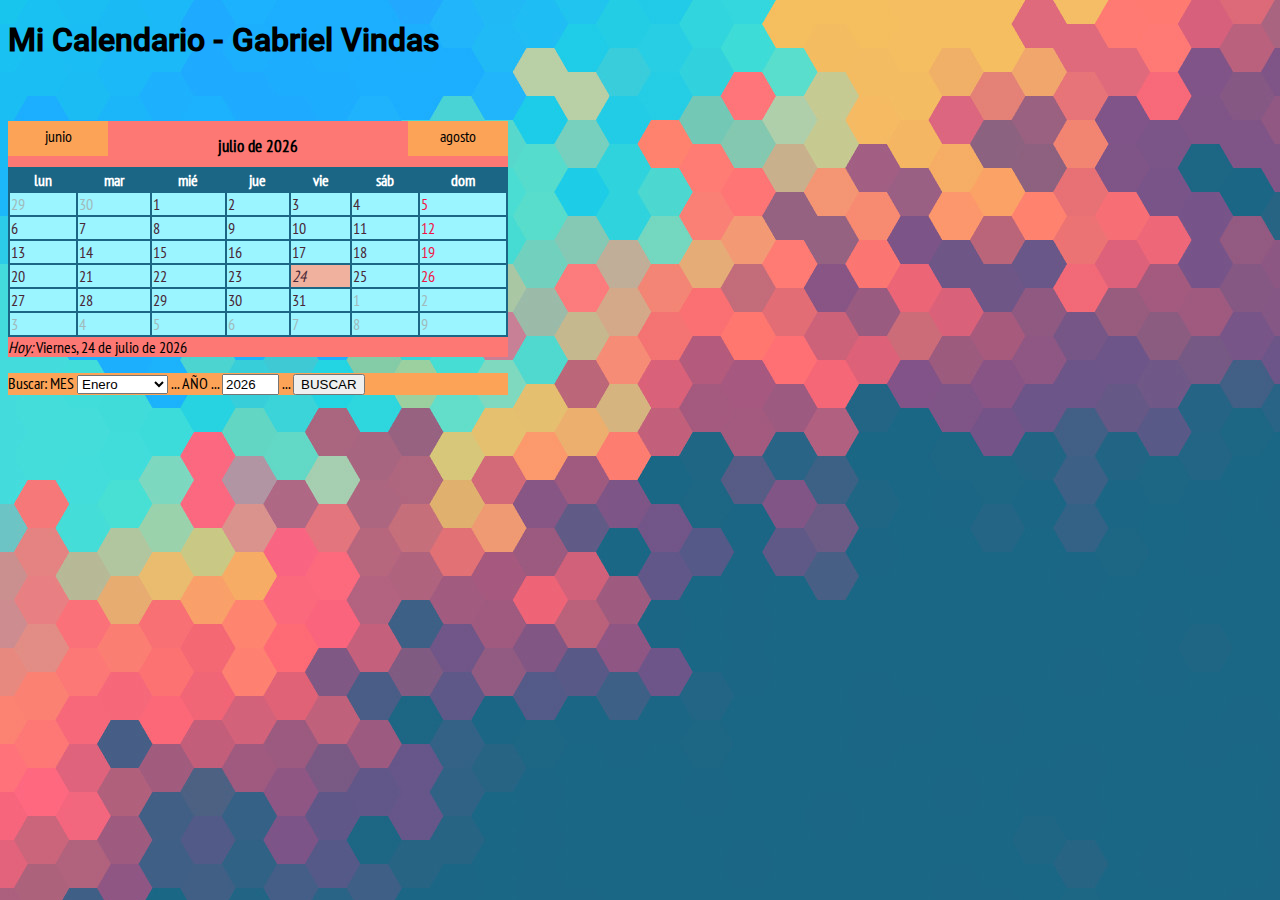
<file: practicas/calendario/calendario.html>
<!DOCTYPE html>
<html>

<head>
<meta charset="utf-8">
<title>Calendario</title>
<link rel="stylesheet" type="text/css" href="calendario.css" media="all">
<script type="text/javascript" src="calendario.js"></script>

</head>


<body>

<h1 id="tituloPagina">Mi Calendario - Gabriel Vindas</h1>
<br/>
<br/>
<div id="calendario">
  <div id="anterior" onclick="mesantes()"></div>
  <div id="centro">
  <h2 id="titulos"></h2>
  </div>
  <div id="posterior" onclick="mesdespues()"></div>  
</div>

<div id ="tabladias">
<table id ="diasc">
  <tr id ="fila0"><th></th><th></th><th></th><th></th><th></th><th></th><th></th></tr>
  <tr id ="fila1"><td></td><td></td><td></td><td></td><td></td><td></td><td></td></tr>
  <tr id ="fila2"><td></td><td></td><td></td><td></td><td></td><td></td><td></td></tr>
  <tr id ="fila3"><td></td><td></td><td></td><td></td><td></td><td></td><td></td></tr>
  <tr id ="fila4"><td></td><td></td><td></td><td></td><td></td><td></td><td></td></tr>
  <tr id ="fila5"><td></td><td></td><td></td><td></td><td></td><td></td><td></td></tr>
  <tr id ="fila6"><td></td><td></td><td></td><td></td><td></td><td></td><td></td></tr>
</table>
</div>


<div id="fechaactual"><i onclick="actualizar()" >Hoy: </i></div>

<div id="buscafecha">
  
  <form action="#" name="buscar">
    <p>Buscar:  MES
      <select name="buscames">
        <option value="0">Enero</option>
        <option value="1">Febrero</option>
        <option value="2">Marzo</option>
        <option value="3">Abril</option>
        <option value="4">Mayo</option>
        <option value="5">Junio</option>
        <option value="6">Julio</option>
        <option value="7">Agosto</option>
        <option value="7">Septiembre</option>
        <option value="9">Octubre</option>
        <option value="10">Noviembre</option>
        <option value="11">Diciembre</option>        
      </select>
    ... AÑO ...
      <input type="text" name="buscaanno" maxlength="4" size="4"/>
    ...
      <input type="button" value="BUSCAR" onclick="mifecha()" />
    </p>
  </form>
</div>




</body>
</html>
</file>
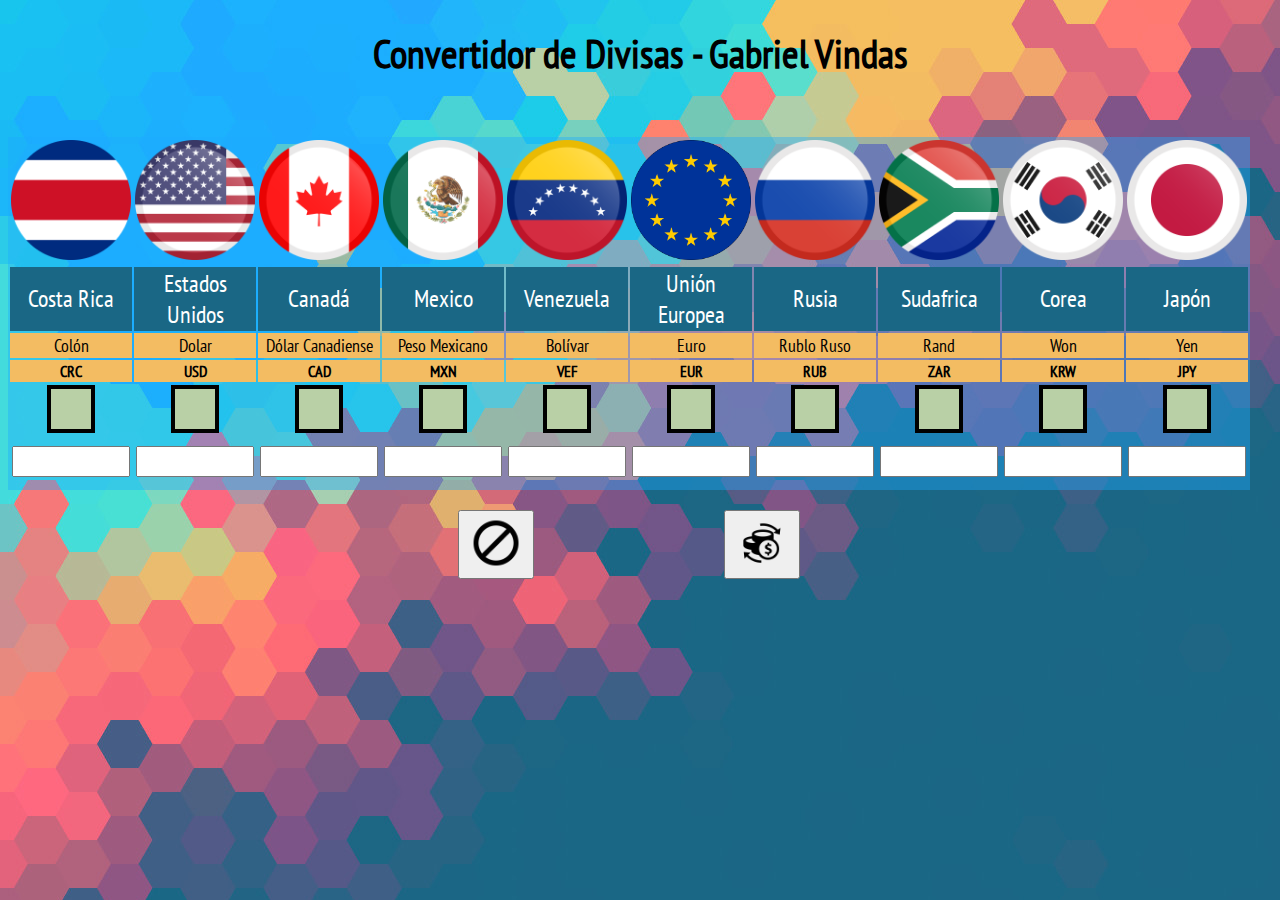
<file: practicas/convertidor/conversorDivisas.html>
<!DOCTYPE html>
<html>
	<head>
		<meta charset="utf-8">
		<title>conversorDivisas</title>
		<link rel="stylesheet" type="text/css" href="conversorDivisas.css">
		<script type="text/javascript" src="conversorDivisas.js"></script>
	</head>

	<body>
		<center>
			<div id = "divTitulo">
				<h1>Convertidor de Divisas - Gabriel Vindas</h1>
			</div>
		</center>
		<br>
		<br>
		<div id="mainContainer">
		<table id="tablaDivisas">
			<tr>
				<td id="imagenPais"><img src="img/costaricaFlag.png" width="120px" height="120px"></td>
				<td id="imagenPais"><img src="img/usaFlag.png" width="120px" height="120px"></td>
				<td id="imagenPais"><img src="img/canadaFlag.png" width="120px" height="120px"></td>
				<td id="imagenPais"><img src="img/mexicoFlag.png" width="120px" height="120px"></td>
				<td id="imagenPais"><img src="img/veneFlag.png" width="120px" height="120px"></td>
				<td id="imagenPais"><img src="img/ueFlag.png" width="120px" height="120px"></td>
				<td id="imagenPais"><img src="img/russiaFlag.png" width="120px" height="120px"></td>
				<td id="imagenPais"><img src="img/southafricaFlag.png" width="120px" height="120px"></td>
				<td id="imagenPais"><img src="img/coreaFlag.png" width="120px" height="120px"></td>
				<td id="imagenPais"><img src="img/japanFlag.png" width="120px" height="120px"></td>
			</tr>
			<tr>
				<td id="nombrePais">Costa Rica</td>
				<td id="nombrePais">Estados Unidos</td>
				<td id="nombrePais">Canadá</td>
				<td id="nombrePais">Mexico</td>
				<td id="nombrePais">Venezuela</td>				
				<td id="nombrePais">Unión Europea</td>
				<td id="nombrePais">Rusia</td>				
				<td id="nombrePais">Sudafrica</td>
				<td id="nombrePais">Corea</td>
				<td id="nombrePais">Japón</td>
			</tr>
			<tr>
				<td id="nombreMoneda">Colón</td>
				<td id="nombreMoneda">Dolar</td>
				<td id="nombreMoneda">Dólar Canadiense</td>
				<td id="nombreMoneda">Peso Mexicano</td>
				<td id="nombreMoneda">Bolívar</td>
				<td id="nombreMoneda">Euro</td>
				<td id="nombreMoneda">Rublo Ruso</td>
				<td id="nombreMoneda">Rand</td>
				<td id="nombreMoneda">Won</td>
				<td id="nombreMoneda">Yen</td>
			</tr>
			<tr>
				<td id="inicialesMoneda">CRC</td>
				<td id="inicialesMoneda">USD</td>
				<td id="inicialesMoneda">CAD</td>
				<td id="inicialesMoneda">MXN</td>
				<td id="inicialesMoneda">VEF</td>
				<td id="inicialesMoneda">EUR</td>
				<td id="inicialesMoneda">RUB</td>
				<td id="inicialesMoneda">ZAR</td>
				<td id="inicialesMoneda">KRW</td>
				<td id="inicialesMoneda">JPY</td>
			</tr>			
			<tr id="checkRow">
				<td><center><div id="checkPais" onclick="check('starCRC')">				
					<img id="starCRC" src="img/starflat.png" width="40" height="40">				
				</div></center></td>
				<td><center><div id="checkPais" onclick="check('starUSD')">				
					<img id="starUSD" src="img/starflat.png" width="40" height="40">					
				</div></center></td>
				<td><center><div id="checkPais" onclick="check('starCAD')">				
					<img id="starCAD" src="img/starflat.png" width="40" height="40">					
				</div></center></td>
				<td><center><div id="checkPais" onclick="check('starMXN')">				
					<img id="starMXN" src="img/starflat.png" width="40" height="40">					
				</div></center></td>
				<td><center><div id="checkPais" onclick="check('starVEF')">				
					<img id="starVEF" src="img/starflat.png" width="40" height="40">					
				</div></center></td>
				<td><center><div id="checkPais" onclick="check('starEUR')">				
					<img id="starEUR" src="img/starflat.png" width="40" height="40">					
				</div></center></td>
				<td><center><div id="checkPais" onclick="check('starRUB')">				
					<img id="starRUB" src="img/starflat.png" width="40" height="40">					
				</div></center></td>
				<td><center><div id="checkPais" onclick="check('starZAR')">				
					<img id="starZAR" src="img/starflat.png" width="40" height="40">					
				</div></center></td>
				<td><center><div id="checkPais" onclick="check('starKRW')">				
					<img id="starKRW" src="img/starflat.png" width="40" height="40">					
				</div></center></td>
				<td><center><div id="checkPais" onclick="check('starJPY')">				
					<img id="starJPY" src="img/starflat.png" width="40" height="40">					
				</div></center></td>										
			</tr>
			<tr id="inputCurrency">
				<td id="inputCurrency"><input type="number" id="inputCRC" min=0></td>
				<td id="inputCurrency"><input type="number" id="inputUSD" min=0></td>
				<td id="inputCurrency"><input type="number" id="inputCAD" min=0></td>
				<td id="inputCurrency"><input type="number" id="inputMXN" min=0></td>
				<td id="inputCurrency"><input type="number" id="inputVEF" min=0></td>
				<td id="inputCurrency"><input type="number" id="inputEUR" min=0></td>
				<td id="inputCurrency"><input type="number" id="inputRUB" min=0></td>
				<td id="inputCurrency"><input type="number" id="inputZAR" min=0></td>
				<td id="inputCurrency"><input type="number" id="inputKRW" min=0></td>
				<td id="inputCurrency"><input type="number" id="inputJPY" min=0></td>				
			</tr>			
		</table>
		</div>
		<br>
		<div id="botones">
			<div id ="buttonClear">			
				<button name="clearButton" type="button"><img src="img/cancel1.png" width="60px" height="60px"onclick="clearInfo()"></button>
			</div>
			<div id ="buttonChangeCurrency">				
				<button name="changeButton" type="button"><img src="img/change.png" width="60px" height="60px"onclick="exchangeCurrency()"></button>
			</div>			
		</div>
		
	</body>
</html>
</file>
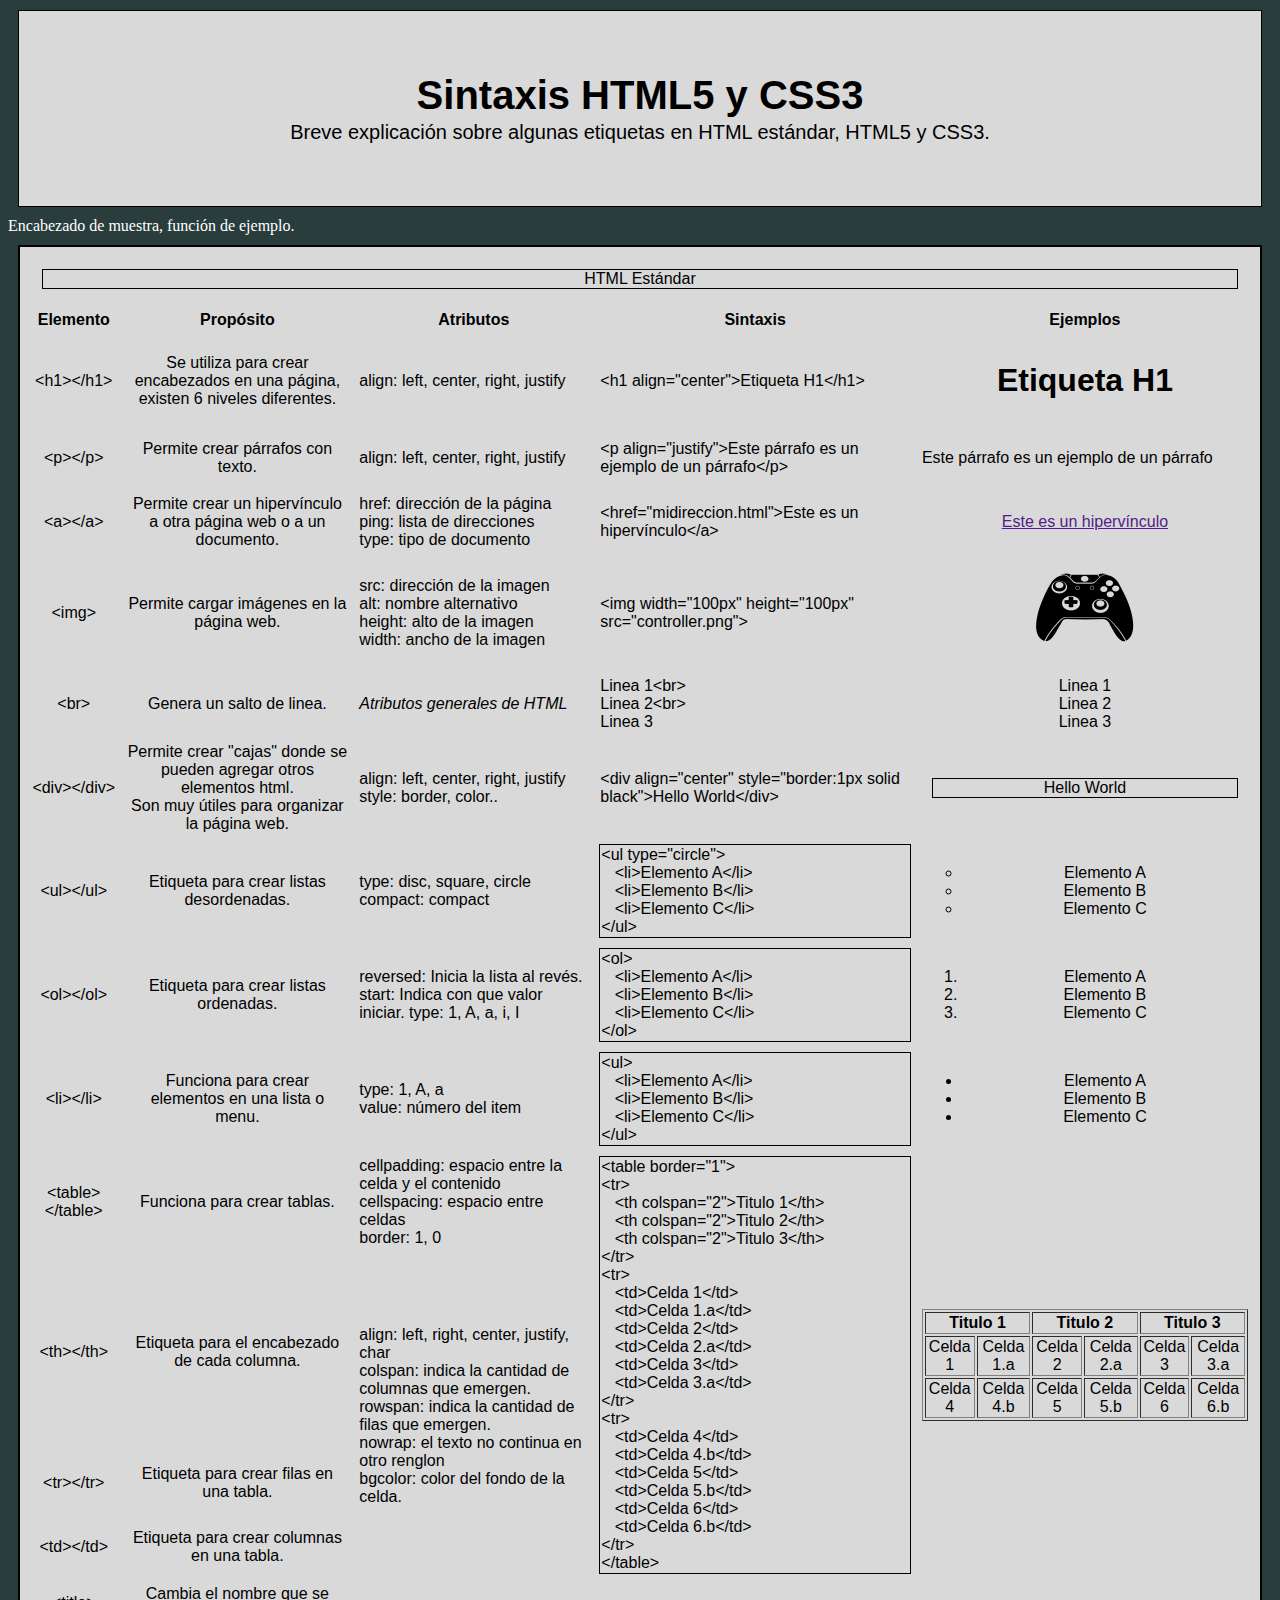
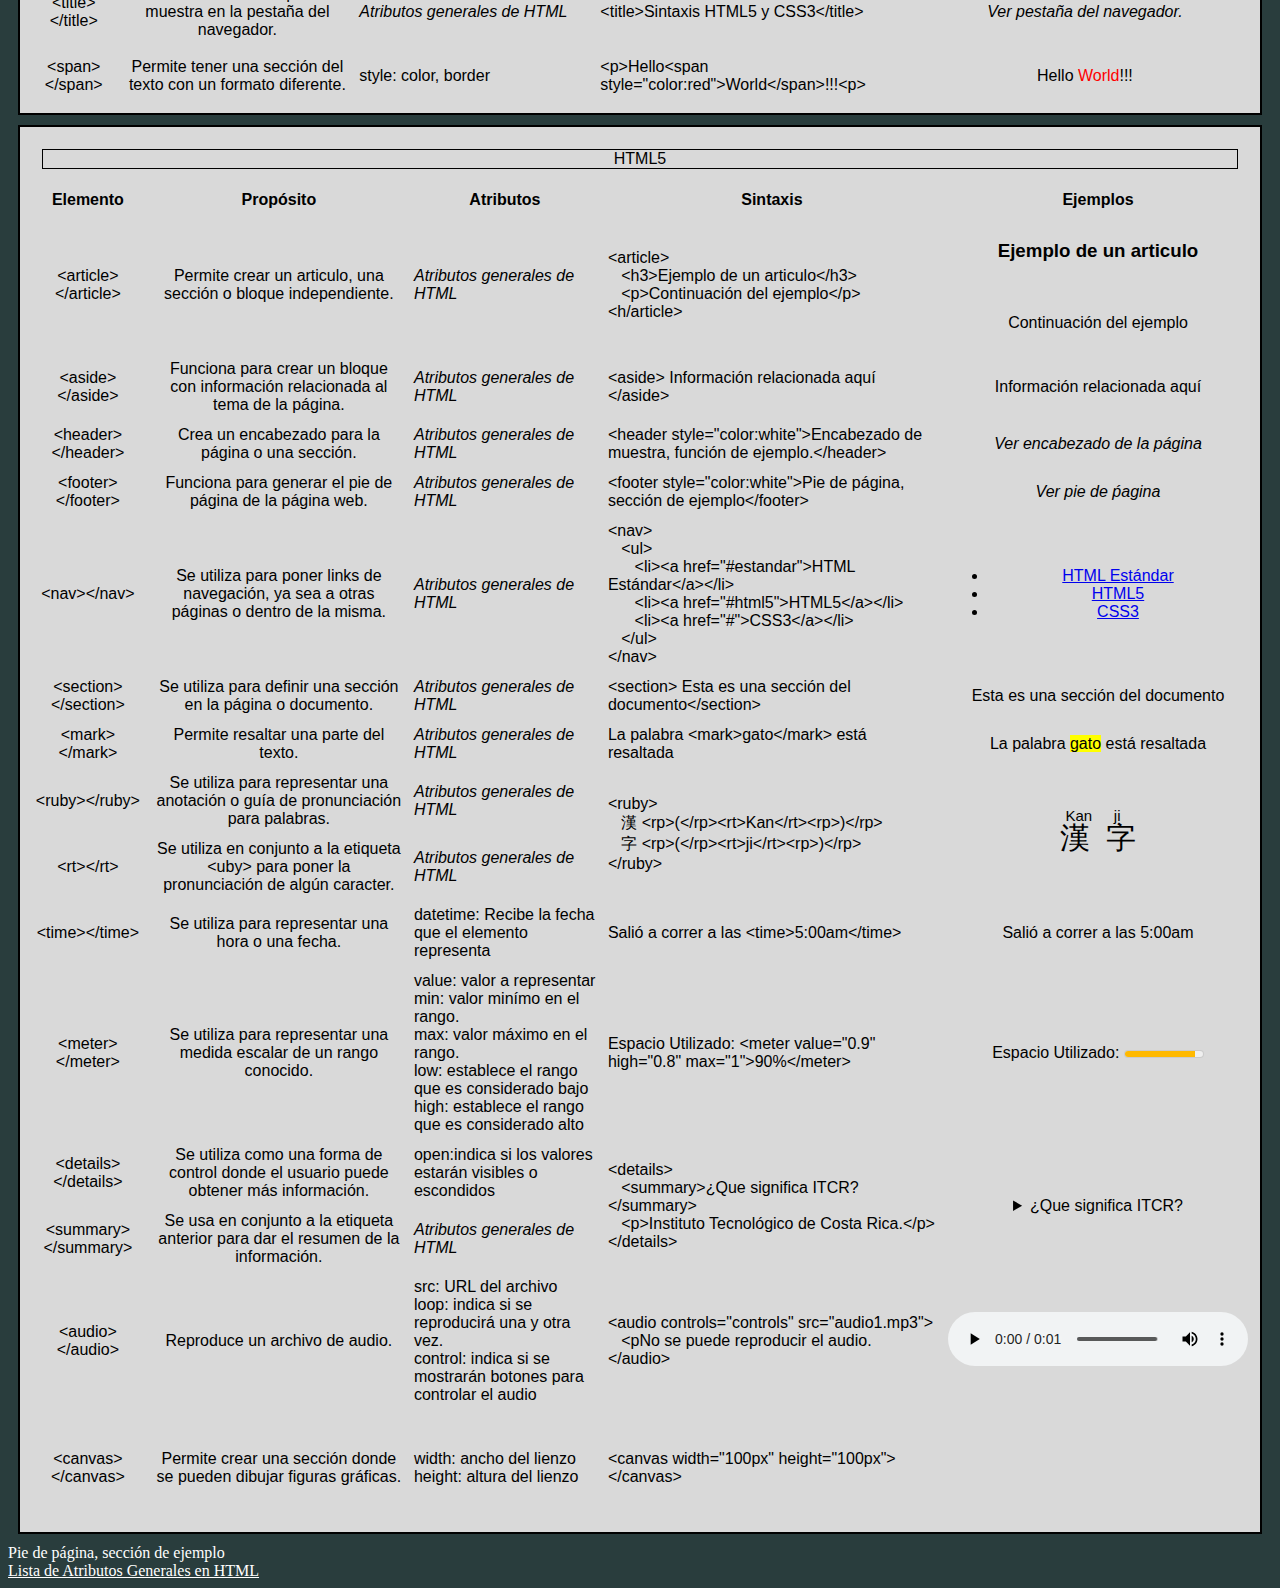
<file: practicas/sintaxis/practica1.html>
<!DOCTYPE html>
<html>

<head>

<style type="text/css">
body{
   background-color: #293d3d;
}

div{
  text-align: center;
  background-color:#d9d9d9;
  border:1px solid black;
  font-family: "Arial", sans-serif;
  font-weight: lighter;
  margin:10px;
}

#titulo{
  font-size: 20px;
  padding:60px;
}

#insideTitulo{
  padding: 1px;
  margin: 1px;
}

#infoTitulo{
  float: left;
  width: 400px;
}

#tablaTrabajos{
  width: 100%;
  border:1px solid black;
  padding: 1px;
  margin: 0px;
}

#atributos{
  text-align: left;
}

#sintaxis{
  text-align: left;
}

</style>

<title>Sintaxis HTML5 y CSS3</title>

</head>

<body>
<div id="titulo">
    <h1 id = "insideTitulo">Sintaxis HTML5 y CSS3</h1>
    <p id= "insideTitulo">
    	Breve explicación sobre algunas etiquetas en HTML estándar, HTML5 y CSS3.
    </p>
</div>

<header style="color:white">Encabezado de muestra, función de ejemplo.</header>
<!--
  ----------------------------------------------------------------------------------------------------------------*****
  Tabla de HTML Estándar -----------------------------------------------------------------------------------------*****
  ----------------------------------------------------------------------------------------------------------------*****
-->

<a name="estandar"><div>
  <table id="tablaTrabajos" cellspacing="10">
    <tr>
      <th colspan="5"><div>HTML Estándar</div></th>      
    </tr>
    <tr>
      <th>Elemento</th>
      <th>Propósito</th>
      <th>Atributos</th>
      <th>Sintaxis</th>
      <th>Ejemplos</th>
    </tr>
    <tr>
      <td id="tags">&lth1&gt&lt/h1&gt</td>
      <td id="proposito">Se utiliza para crear encabezados en una página,<br>
          existen 6 niveles diferentes.
      </td>
      <td id="atributos">align: left, center, right, justify</td>
      <td id="sintaxis">&lth1 align="center"&gtEtiqueta H1&lt/h1&gt</td>
      <td id="ejemplo"><h1 align="center">Etiqueta H1</h1>          
      </td>
    </tr>
    <tr>
      <td id="tags">&ltp&gt&lt/p&gt</td>
      <td id="proposito">Permite crear párrafos con texto.</td>
      <td id="atributos">align: left, center, right, justify</td>
      <td id="sintaxis">&ltp align="justify"&gtEste párrafo es un ejemplo de un párrafo&lt/p&gt</td>
      <td id="ejemplo"><p align="justify">Este párrafo es un ejemplo de un párrafo</p></td>
    </tr>
    <tr>
      <td id="tags">&lta&gt&lt/a&gt</td>
      <td id="proposito">Permite crear un hipervínculo a otra página web o a un documento.</td>
      <td id="atributos">href: dirección de la página<br>
          ping: lista de direcciones<br>
          type: tipo de documento
      </td>
      <td id="sintaxis">&lthref="midireccion.html"&gtEste es un hipervínculo&lt/a&gt</td>
      <td id="ejemplo"><a href="">Este es un hipervínculo</a></td>
    </tr>
    <tr>
      <td id="tags">&ltimg&gt</td>
      <td id="proposito">Permite cargar imágenes en la página web.</td>
      <td id="atributos">src: dirección de la imagen<br>
          alt: nombre alternativo<br>
          height: alto de la imagen<br>
          width: ancho de la imagen
      </td>
      <td id="sintaxis">&ltimg width="100px" height="100px" src="controller.png"&gt</td>
      <td id="ejemplo"><img  width="100px" height="100px" src="controller.png"></td>
    </tr>
    <tr>
      <td id="tags">&ltbr&gt</td>
      <td id="proposito">Genera un salto de linea.</td>
      <td id="atributos"><i>Atributos generales de HTML</i></td>
      <td id="sintaxis">Linea 1&ltbr&gt<br>
                        Linea 2&ltbr&gt<br>
                        Linea 3
      </td>
      <td id="ejemplo">Linea 1<br>
                       Linea 2<br>
                       Linea 3
      </td>
    </tr>
    <tr>
      <td id="tags">&ltdiv&gt&lt/div&gt</td>
      <td id="proposito">Permite crear "cajas" donde se pueden agregar otros elementos html.<br>
                          Son muy útiles para organizar la página web.</td>
      <td id="atributos">align: left, center, right, justify<br>
                          style: border, color..
      </td>
      <td id="sintaxis">&ltdiv align="center" style="border:1px solid black">Hello World&lt/div&gt</td>
      <td id="ejemplo"><div align="center" style="border:1px solid black">Hello World</div></td>
    </tr>
    <tr>
      <td id="tags">&ltul&gt&lt/ul&gt</td>
      <td id="proposito">Etiqueta para crear listas desordenadas.</td>
      <td id="atributos">
              type: disc, square, circle<br>
              compact: compact
      </td>
      <td id="sintaxis" align="left" style="border:1px solid black">&ltul type="circle"&gt<br>                        
                        &nbsp&nbsp&nbsp&ltli&gtElemento A&lt/li&gt<br>
                        &nbsp&nbsp&nbsp&ltli&gtElemento B&lt/li&gt<br>
                        &nbsp&nbsp&nbsp&ltli&gtElemento C&lt/li&gt<br>
                        &lt/ul&gt

      </td>
      <td id="ejemplo"> <ul type="circle">
                          <li>Elemento A</li>
                          <li>Elemento B</li>
                          <li>Elemento C</li>
                        </ul></td>
    </tr>
    <tr>
      <td id="tags">&ltol&gt&lt/ol&gt</td>
      <td id="proposito">Etiqueta para crear listas ordenadas.</td>
      <td id="atributos">
        reversed: Inicia la lista al revés.
        start: Indica con que valor iniciar.
        type: 1, A, a, i, I
      </td>      
      <td id="sintaxis" align="left" style="border:1px solid black">&ltol&gt<br>                        
                        &nbsp&nbsp&nbsp&ltli&gtElemento A&lt/li&gt<br>
                        &nbsp&nbsp&nbsp&ltli&gtElemento B&lt/li&gt<br>
                        &nbsp&nbsp&nbsp&ltli&gtElemento C&lt/li&gt<br>
                        &lt/ol&gt</td>
      <td id="ejemplo"> <ol>
                          <li>Elemento A</li>
                          <li>Elemento B</li>
                          <li>Elemento C</li>
                        </ol>
      </td>
    </tr>
    <tr>
      <td id="tags">&ltli&gt&lt/li&gt</td>
      <td id="proposito">Funciona para crear elementos en una lista o menu.</td>
      <td id="atributos">type: 1, A, a<br>
                        value: número del item
      </td>
      <td id="sintaxis" align="left" style="border:1px solid black">&ltul&gt<br>                        
                        &nbsp&nbsp&nbsp&ltli&gtElemento A&lt/li&gt<br>
                        &nbsp&nbsp&nbsp&ltli&gtElemento B&lt/li&gt<br>
                        &nbsp&nbsp&nbsp&ltli&gtElemento C&lt/li&gt<br>
                        &lt/ul&gt
      <td id="ejemplo"> <ul>
                          <li>Elemento A</li>
                          <li>Elemento B</li>
                          <li>Elemento C</li>
                        </ul>
      </td>
    </tr>
    <tr>
      <td id="tags">&lttable&gt&lt/table&gt</td>
      <td id="proposito">Funciona para crear tablas.</td>
      <td id="atributos">cellpadding: espacio entre la celda y el contenido<br>
                        cellspacing: espacio entre celdas<br>
                        border: 1, 0
      </td>
      <td id="sintaxis" align="left" rowspan="4" style="border:1px solid black">&lttable border="1"&gt<br>
          &lttr&gt<br>
            &nbsp&nbsp&nbsp&ltth colspan="2"&gtTitulo 1&lt/th&gt<br>
            &nbsp&nbsp&nbsp&ltth colspan="2"&gtTitulo 2&lt/th&gt<br>
            &nbsp&nbsp&nbsp&ltth colspan="2"&gtTitulo 3&lt/th&gt<br>
          &lt/tr&gt<br>
          &lttr&gt<br>
            &nbsp&nbsp&nbsp&lttd&gtCelda 1&lt/td&gt<br>
            &nbsp&nbsp&nbsp&lttd&gtCelda 1.a&lt/td&gt<br>
            &nbsp&nbsp&nbsp&lttd&gtCelda 2&lt/td&gt<br>     
            &nbsp&nbsp&nbsp&lttd&gtCelda 2.a&lt/td&gt<br>
            &nbsp&nbsp&nbsp&lttd&gtCelda 3&lt/td&gt<br>
            &nbsp&nbsp&nbsp&lttd&gtCelda 3.a&lt/td&gt<br>       
          &lt/tr&gt<br>
          &lttr&gt<br>
            &nbsp&nbsp&nbsp&lttd&gtCelda 4&lt/td&gt<br>
            &nbsp&nbsp&nbsp&lttd&gtCelda 4.b&lt/td&gt<br>
            &nbsp&nbsp&nbsp&lttd&gtCelda 5&lt/td&gt<br>     
            &nbsp&nbsp&nbsp&lttd&gtCelda 5.b&lt/td&gt<br>
            &nbsp&nbsp&nbsp&lttd&gtCelda 6&lt/td&gt<br>
            &nbsp&nbsp&nbsp&lttd&gtCelda 6.b&lt/td&gt<br>       
          &lt/tr&gt<br>
        &lt/table&gt
      </td>
      <td id="ejemplo" rowspan="4">
        <table border="1">
          <tr>
            <th colspan="2">Titulo 1</th>
            <th colspan="2">Titulo 2</th>
            <th colspan="2">Titulo 3</th>
          </tr>
          <tr>
            <td>Celda 1</td>
            <td>Celda 1.a</td>
            <td>Celda 2</td>           
            <td>Celda 2.a</td>
            <td>Celda 3</td>  
            <td>Celda 3.a</td>
          </tr>
          <tr>
            <td>Celda 4</td>
            <td>Celda 4.b</td>
            <td>Celda 5</td>           
            <td>Celda 5.b</td>
            <td>Celda 6</td>  
            <td>Celda 6.b</td>
          </tr>
        </table>
      </td>
    </tr>
    <tr>
      <td id="tags">&ltth&gt&lt/th&gt</td>
      <td id="proposito">Etiqueta para el encabezado de cada columna.</td>
      <td id="atributos" rowspan="3">align: left, right, center, justify, char<br>
                         colspan: indica la cantidad de columnas que emergen.<br>
                         rowspan: indica la cantidad de filas que emergen.<br>
                         nowrap: el texto no continua en otro renglon<br>
                         bgcolor: color del fondo de la celda.
      </td>      
    </tr>
    <tr>
      <td id="tags">&lttr&gt&lt/tr&gt</td>
      <td id="proposito">Etiqueta para crear filas en una tabla.</td>
    </tr>
    <tr>
      <td id="tags">&lttd&gt&lt/td&gt</td>
      <td id="proposito">Etiqueta para crear columnas en una tabla.</td>
    </tr>
    <tr>
      <td id="tags">&lttitle&gt&lt/title&gt</td>
      <td id="proposito">Cambia el nombre que se muestra en la pestaña del navegador.</td>
      <td id="atributos"><i>Atributos generales de HTML</i></td>
      <td id="sintaxis">&lttitle&gtSintaxis HTML5 y CSS3&lt/title&gt</td>
      <td id="ejemplo"><i>Ver pestaña del navegador.</i></td>
    </tr>
    <tr>
      <td id="tags">&ltspan&gt&lt/span&gt</td>
      <td id="proposito">Permite tener una sección del texto con un formato diferente.</td>
      <td id="atributos">style: color, border</td>
      <td id="sintaxis">&ltp&gtHello&ltspan style="color:red"&gtWorld&lt/span&gt!!!&ltp&gt</td>
      <td id="ejemplo"><p>Hello <span style="color:red">World</span>!!!</p></td>
    </tr>
  </table>
</div></a>

<!--
  ----------------------------------------------------------------------------------------------------------------*****
  Tabla de HTML5 -------------------------------------------------------------------------------------------------*****
  ----------------------------------------------------------------------------------------------------------------*****
-->

<a name="html5"><div>
  <table id="tablaTrabajos" cellspacing="10">
    <tr>
      <th colspan="5"><div>HTML5</div></th>      
    </tr>
    <tr>
      <th>Elemento</th>
      <th>Propósito</th>
      <th>Atributos</th>
      <th>Sintaxis</th>
      <th>Ejemplos</th>
    </tr>
    <tr>
      <td id="tags">&ltarticle&gt&lt/article&gt</td>
      <td id="proposito">
        Permite crear un articulo, una sección o bloque independiente.
      </td>
      <td id="atributos"><i>Atributos generales de HTML</i></td>
      <td id="sintaxis">&ltarticle&gt<br>
                        &nbsp&nbsp&nbsp&lth3&gtEjemplo de un articulo&lt/h3&gt<br>
                        &nbsp&nbsp&nbsp&ltp&gtContinuación del ejemplo&lt/p&gt
                        &lth/article&gt
      </td>
      <td id="ejemplo"><article><h3>Ejemplo de un articulo</h3><br>
                                <p>Continuación del ejemplo</p>
                        </article>
      </td>
    </tr>
    <tr>
      <td id="tags">&ltaside&gt&lt/aside&gt</td>
      <td id="proposito">Funciona para crear un bloque con información relacionada al tema de la página.</td>
      <td id="atributos"><i>Atributos generales de HTML</i></td>
      <td id="sintaxis">&ltaside&gt Información relacionada aquí &lt/aside&gt</td>
      <td id="ejemplo"><aside> Información relacionada aquí </aside></td>
    </tr>
    <tr>
      <td id="tags">&ltheader&gt&lt/header&gt</td>
      <td id="proposito">Crea un encabezado para la página o una sección.</td>
      <td id="atributos"><i>Atributos generales de HTML</i></td>
      <td id="sintaxis">
        &ltheader style="color:white"&gtEncabezado de muestra, función de ejemplo.&lt/header&gt
      </td>
      <td id="ejemplo"><i>Ver encabezado de la página</i></td>
    </tr>
    <tr>
      <td id="tags">&ltfooter&gt&lt/footer&gt</td>
      <td id="proposito">Funciona para generar el pie de página de la página web.</td>
      <td id="atributos"><i>Atributos generales de HTML</i></td>
      <td id="sintaxis">&ltfooter style="color:white"&gtPie de página, sección de ejemplo&lt/footer&gt
      </td>
      <td id="ejemplo"><i>Ver pie de ṕagina</i></td>
    </tr>
    <tr>
      <td id="tags">&ltnav&gt&lt/nav&gt</td>
      <td id="proposito">Se utiliza para poner links de navegación, ya sea a otras páginas o dentro de la misma.</td>
      <td id="atributos"><i>Atributos generales de HTML</i></td>
      <td id="sintaxis" align="left">
        &ltnav><br>
                          &nbsp&nbsp&nbsp&ltul&gt<br>
                              &nbsp&nbsp&nbsp&nbsp&nbsp&nbsp&ltli&gt&lta href="#estandar"&gtHTML Estándar&lt/a&gt&lt/li&gt<br>
                              &nbsp&nbsp&nbsp&nbsp&nbsp&nbsp&ltli&gt&lta href="#html5"&gtHTML5&lt/a&gt&lt/li&gt<br>
                              &nbsp&nbsp&nbsp&nbsp&nbsp&nbsp&ltli&gt&lta href="#">CSS3&lt/a&gt&lt/li&gt<br>
                          &nbsp&nbsp&nbsp&lt/ul&gt<br>
                        &lt/nav&gt
      </td>
      <td id="ejemplo"><nav>
                          <ul>
                              <li><a href="#estandar">HTML Estándar</a></li>
                              <li><a href="#html5">HTML5</a></li>
                              <li><a href="#">CSS3</a></li>
                          </ul>
                        </nav>
      </td>
    </tr>
    <tr>
      <td id="tags">&ltsection&gt&lt/section&gt</td>
      <td id="proposito">Se utiliza para definir una sección en la página o documento.</td>
      <td id="atributos"><i>Atributos generales de HTML</i>
      </td>
      <td id="sintaxis">&ltsection> Esta es una sección del documento&lt/section&gt</td>
      <td id="ejemplo"><section>Esta es una sección del documento</section></td>
    </tr>
    <tr>
      <td id="tags">&ltmark&gt&lt/mark&gt</td>
      <td id="proposito">Permite resaltar una parte del texto.</td>
      <td id="atributos"><i>Atributos generales de HTML</i>
      </td>
      <td id="sintaxis" align="left">
          La palabra &ltmark>gato&lt/mark> está resaltada
      </td>
      <td id="ejemplo"> La palabra <mark>gato</mark> está resaltada </td>
    </tr>
    <tr>
      <td id="tags">&ltruby&gt&lt/ruby&gt</td>
      <td id="proposito">Se utiliza para representar una anotación o guía de pronunciación para palabras.</td>
      <td id="atributos"><i>Atributos generales de HTML</i>
      </td>
      <td id="sintaxis" rowspan="2">
        &ltruby><br>
          &nbsp&nbsp&nbsp漢 &ltrp>(&lt/rp>&ltrt>Kan&lt/rt>&ltrp>)&lt/rp><br>
          &nbsp&nbsp&nbsp字 &ltrp>(&lt/rp>&ltrt>ji&lt/rt>&ltrp>)&lt/rp><br>
        &lt/ruby>
      </td>
      <td id="ejemplo" rowspan="2" style="font-size: 30px">
        <ruby>
          漢 <rp>(</rp><rt>Kan</rt><rp>)</rp>
          字 <rp>(</rp><rt>ji</rt><rp>)</rp>
        </ruby>
      </td>
    </tr>
    <tr>
      <td id="tags">&ltrt&gt&lt/rt&gt</td>
      <td id="proposito">Se utiliza en conjunto a la etiqueta &ltuby> para poner la pronunciación de algún caracter.</td>
      <td id="atributos"><i>Atributos generales de HTML</i>
      </td>
    </tr>
    <tr>
      <td id="tags">&lttime&gt&lt/time&gt</td>
      <td id="proposito">Se utiliza para representar una hora o una fecha.</td>
      <td id="atributos">datetime: Recibe la fecha que el elemento representa
      </td>
      <td id="sintaxis">Salió a correr a las &lttime>5:00am&lt/time></td>
      <td id="ejemplo">Salió a correr a las <time>5:00am</time></td>
    </tr>
    <tr>
      <td id="tags">&ltmeter&gt&lt/meter&gt</td>
      <td id="proposito">Se utiliza para representar una medida escalar de un rango conocido.</td>
      <td id="atributos">value: valor a representar<br>
                         min: valor minímo en el rango.<br>
                         max: valor máximo en el rango.<br>
                         low: establece el rango que es considerado bajo<br>
                         high: establece el rango que es considerado alto<br>
      </td> 
      <td id="sintaxis">Espacio Utilizado: &ltmeter value="0.9" high="0.8" max="1">90%&lt/meter></td>
      <td id="ejemplo">Espacio Utilizado: <meter value="0.9" high=0.8 max="1">90%</meter></td>
    </tr>
    <tr>
      <td id="tags">&ltdetails&gt&lt/details&gt</td>
      <td id="proposito">Se utiliza como una forma de control donde el usuario puede obtener más información.</td>
      <td id="atributos">open:indica si los valores estarán visibles o escondidos</td>
      <td id="sintaxis" rowspan="2">
        &ltdetails><br>
          &nbsp&nbsp&nbsp&ltsummary>¿Que significa ITCR?&lt/summary><br>
          &nbsp&nbsp&nbsp&ltp>Instituto Tecnológico de Costa Rica.&lt/p><br>
        &lt/details>
      </td>
      <td id="ejemplo" rowspan="2">
        <details>
          <summary>¿Que significa ITCR?</summary>
          <p>Instituto Tecnológico de Costa Rica.</p>
        </details>
      </td>
    </tr>
    <tr>
      <td id="tags">&ltsummary&gt&lt/summary&gt</td>
      <td id="proposito">Se usa en conjunto a la etiqueta anterior para dar el resumen de la información.</td>
      <td id="atributos"><i>Atributos generales de HTML</i></td>
    </tr>
    <tr>
      <td id="tags">&ltaudio&gt&lt/audio&gt</td>
      <td id="proposito">Reproduce un archivo de audio.</td>
      <td id="atributos">
        src: URL del archivo<br>
        loop: indica si se reproducirá una y otra vez.<br>
        control: indica si se mostrarán botones para controlar el audio
      </td>
      <td id="sintaxis">
        &ltaudio controls="controls" src="audio1.mp3"><br>
            &nbsp&nbsp&nbsp&ltpNo se puede reproducir el audio.
        &lt/audio>
      </td>
      <td id="ejemplo">
        <audio controls="controls" src="audio1.mp3">
            No se puede reproducir el audio.
        </audio>
      </td>
    </tr>
    <tr>
      <td id="tags">&ltcanvas&gt&lt/canvas&gt</td>
      <td id="proposito">Permite crear una sección donde se pueden dibujar figuras gráficas.</td>
      <td id="atributos">
        width: ancho del lienzo
        height: altura del lienzo
      </td>
      <td id="sintaxis">&ltcanvas width="100px" height="100px">&lt/canvas></td>
      <td id="ejemplo"><canvas width="100px" height="100px"></canvas></td>
    </tr>
  </table>
</div></a>

<footer style="color:white">Pie de página, sección de ejemplo<br>
  <a href="https://www.tutorialrepublic.com/html-reference/html5-global-attributes.php" style="color: white"> Lista de Atributos Generales en HTML </a>
</footer>


</body>
</html>
</file>
<file: fonts/webfontkit-20190814-130050/stylesheet.css>
/*! Generated by Font Squirrel (https://www.fontsquirrel.com) on August 14, 2019 */



@font-face {
    font-family: 'pt_sans_narrowregular';
    src: url('ptsansnarrow-regular-webfont.woff2') format('woff2'),
         url('ptsansnarrow-regular-webfont.woff') format('woff');
    font-weight: normal;
    font-style: normal;

}




@font-face {
    font-family: 'pt_sans_narrowbold';
    src: url('ptsansnarrow-bold-webfont.woff2') format('woff2'),
         url('ptsansnarrow-bold-webfont.woff') format('woff');
    font-weight: normal;
    font-style: normal;

}
</file>
<file: practicas/calendario/calendario.css>
body{
	background-image: url(../../backgrounds/fondo.jpg);
	/*background-size: 1620px 1080px;*/
	font-family: "PTSansNarrow";
}

div{
	/*border:1px solid black;*/
}

/*Tipos de letras*/
@font-face{
	font-family: "PTSansNarrow";
	src: url("../../fonts/PT_Sans_Narrow/PTSansNarrow-Regular.ttf");
}
@font-face{
	font-family: "Roboto-Medium";
	src: url("../../fonts/Roboto/Roboto-Medium.ttf");
	}


#tituloPagina{
	font-family: "Roboto-Medium";
}

#anterior{
	padding-top: 5px;
	text-align: center;
	float: left;
	width: 100px;
	height: 30px;
	background-color: #FCA357;
}

#centro{
	font-size: 11px;
	text-align: center;
	float: left;
	width: 300px;
	height: 35px;
	background-color: #FD7874;
	vertical-align: super;
	/*padding-bottom: 15px;*/
}

#posterior{
	padding-top: 5px;
	text-align: center;
	float: left;
	width: 100px;
	height: 30px;
	background-color: #FCA357;
}

#calendario{
	/*float: left;*/
	width: 500px;
	height:46px;
	background-color: #FD7874;
}

#titulos{
	/*float: left;*/
	width: 300px;
	height: 50px;
}

#tabladias{
	/*float: left;*/
	width: 506px;
}

#diasc{
	width: 500px;
	background-color: #1B6685;
	color: white;
}

#fechaactual{
	width:500px;
	background-color: #FD7874;
}

#buscafecha{
	width:500px;
	background-color: #FCA357;
}

</style>
</file>
<file: practicas/convertidor/conversorDivisas.css>
#mainContainer{
	width: 1242px;
	background-color: rgb(30,170,255,0.4);
}
#buttonClear{
	margin-left: 450px;
	margin-right: 0px;
	float: left;
}

#buttonChangeCurrency{
	margin-left: 0px;
	margin-right: 450px;
	float: right;
}

#botones{
	height: 70px;
	width: 1242px;
}

#checkRow{
	text-align: center;

}
#checkPais{
	width: 40px;
	height: 40px;
	background-color: #B9D0A6;	
	border: 4px solid black;
}

#inputCurrency{
	height: 50px;
	style=height:100px;
}

#divTitulo{
	font-size: 20px;
	width: 800px;
	height: 70px;
	/*border: 1px solid black;*/
}

#tablaDivisas{
	text-align: center;	
	/*border: 1px solid black;*/
}

#nombrePais{
	color: white;
	font-size: 24px;
	background-color: #1A6785;
}

#nombreMoneda{
	font-size: 18px;
	background-color: #F3BC62;
}

#inicialesMoneda{
	font-weight: bold;
	background-color: #F3BC62;
}

#imagenPais{
	max-width: 200px;
	max-height: 200px;
}

input[type=number]{
    width: 110px;
    height: 25px;
} 

body{
	font-family: "PTSansNarrow";	
	background-image: url(../../backgrounds/fondo.jpg);
	}

/*Tipos de letra*/
@font-face{
	font-family: "PTSansNarrow";
	src: url("../../fonts/PT_Sans_Narrow/PTSansNarrow-Regular.ttf");
}
@font-face{
	font-family: "Roboto-Medium";
	src: url("../../fonts/Roboto/Roboto-Medium.ttf");
	}
</file>
<file: fonts/webfontkit-20190814-130050/specimen_files/specimen_stylesheet.css>
@import url('grid_12-825-55-15.css');

/*  
	CSS Reset by Eric Meyer - Released under Public Domain
    http://meyerweb.com/eric/tools/css/reset/
*/
html, body, div, span, applet, object, iframe,
h1, h2, h3, h4, h5, h6, p, blockquote, pre,
a, abbr, acronym, address, big, cite, code,
del, dfn, em, font, img, ins, kbd, q, s, samp,
small, strike, strong, sub, sup, tt, var,
b, u, i, center, dl, dt, dd, ol, ul, li,
fieldset, form, label, legend, table, 
caption, tbody, tfoot, thead, tr, th, td 
                  {margin: 0;padding: 0;border: 0;outline: 0;
                  font-size: 100%;vertical-align: baseline;
                  background: transparent;}
body              {line-height: 1;}
ol, ul            {list-style: none;}
blockquote, q     {quotes: none;}
blockquote:before, blockquote:after,
q:before, q:after {content: '';	content: none;}
:focus            {outline: 0;}
ins               {text-decoration: none;}
del               {text-decoration: line-through;}
table             {border-collapse: collapse;border-spacing: 0;}




body {
	color: #000;
	background-color: #dcdcdc;
}

a {
	text-decoration: none;
	color: #1883ba;
}

h1{
	font-size: 32px;
	font-weight: normal;
	font-style: normal;
	margin-bottom: 18px;
}

h2{
	font-size: 18px;
}

#container {
	width: 865px;
	margin: 0px auto;
}


#header {
	padding: 20px;
	font-size: 36px;
	background-color: #000;
	color: #fff;
}

#header span {
	color: #666;
}
#main_content {
	background-color: #fff;
	padding: 60px 20px 20px;
}


#footer p {
	margin: 0;
	padding-top: 10px;
	padding-bottom: 50px;
	color: #333;
	font: 10px Arial, sans-serif;
}

.tabs {
	width: 100%;
	height: 31px;
	background-color: #444;
}
.tabs li {
	float:  left;
	margin: 0;
	overflow: hidden;
	background-color: #444;
}
.tabs li a {
	display: block;
	color: #fff;
	text-decoration: none;
	font: bold 11px/11px 'Arial';
	text-transform: uppercase;
	padding: 10px 15px;
	border-right: 1px solid #fff;
}

.tabs li a:hover {
		background-color: #00b3ff;

}

.tabs li.active a {
	color:  #000;
	background-color: #fff;
}



div.huge {
	
	font-size: 300px;
	line-height: 1em;
	padding: 0;
	letter-spacing: -.02em;
	overflow: hidden;
}
div.glyph_range {
	font-size: 72px;
	line-height: 1.1em;
}

.size10{ font-size: 10px; }
.size11{ font-size: 11px; }
.size12{ font-size: 12px; }
.size13{ font-size: 13px; }
.size14{ font-size: 14px; }
.size16{ font-size: 16px; }
.size18{ font-size: 18px; }
.size20{ font-size: 20px; }
.size24{ font-size: 24px; }
.size30{ font-size: 30px; }
.size36{ font-size: 36px; }
.size48{ font-size: 48px; }
.size60{ font-size: 60px; }
.size72{ font-size: 72px; }
.size90{ font-size: 90px; }


.psample_row1 {	height: 120px;}
.psample_row1 {	height: 120px;}
.psample_row2 {	height: 160px;}
.psample_row3 {	height: 160px;}
.psample_row4 {	height: 160px;}

.psample {
	overflow: hidden;
	position: relative;
}
.psample p {
	line-height: 1.3em;
	display: block;
	overflow: hidden;
	margin: 0;
}

.psample span {
	margin-right: .5em;
}

.white_blend {
	width: 100%;
	height: 61px;
	background-image: url([data-uri]);
	position: absolute;
	bottom: 0;
}
.black_blend {
	width: 100%;
	height: 61px;
	background-image: url([data-uri]);
	position: absolute;
	bottom: 0;
}
.fullreverse {
	background:  #000 !important;
	color:  #fff !important;
	margin-left: -20px;
	padding-left: 20px;
	margin-right: -20px;
	padding-right: 20px;
	padding: 20px;
	margin-bottom:0;
}


.sample_table td {
	padding-top: 3px;
	padding-bottom:5px;
	padding-left: 5px;
	vertical-align: middle;
	line-height: 1.2em;
}

.sample_table td:first-child {
	background-color: #eee;
	text-align: right;
	padding-right: 5px;
	padding-left: 0;
	padding: 5px;
	font: 11px/12px "Courier New", Courier, mono;
}

code {
	white-space: pre;
	background-color: #eee;
	display: block;
	padding: 10px;
	margin-bottom: 18px;
	overflow: auto;
}


.bottom,.last 	{margin-bottom:0 !important; padding-bottom:0 !important;}

.box  { 
  padding: 18px; 
  margin-bottom: 18px; 
  background: #eee; 
}

.reverse,.reversed { background:  #000 !important;color:  #fff !important; border: none !important;}

#bodycomparison {
	position: relative;
	overflow: hidden;
	font-size: 72px;
	height: 90px;
	white-space: nowrap;
}

#bodycomparison div{
	font-size: 72px;
	line-height: 90px;
	display: inline;
	margin: 0 15px 0 0;
	padding: 0;
}

#bodycomparison div span{
	font: 10px Arial;
	position: absolute;
	left: 0;
}
#xheight {
	float: none;
	position: absolute;
	color: #d9f3ff;
	font-size: 72px;
	line-height: 90px;
}

.fontbody {
 position: relative;
}
.arialbody{
	font-family: Arial;
	position: relative;
}
.verdanabody{
	font-family: Verdana;
	position: relative;
}
.georgiabody{
	font-family: Georgia;
	position: relative;
}

/* @group Layout page
 */

#layout h1 {
	font-size: 36px;
	line-height: 42px;
	font-weight: normal;
	font-style: normal;
}

#layout h2 {
	font-size: 24px;
	line-height: 23px;
	font-weight: normal;
	font-style: normal;
}

#layout h3 {
	font-size: 22px;
	line-height: 1.4em;
	margin-top: 1em;
	font-weight: normal;
	font-style: normal;
}


#layout p.byline {
	font-size: 12px;
	margin-top: 18px;
	line-height: 12px;
	margin-bottom: 0;
}
#layout p {
	font-size: 14px;
	line-height: 21px;
	margin-bottom: .5em;
}

#layout p.large{
	font-size: 18px;
	line-height: 26px;
}

#layout .sidebar p{
	font-size: 12px;
	line-height: 1.4em;
}

#layout p.caption {
	font-size: 10px;
	margin-top: -16px;
	margin-bottom: 18px;
}

/* @end */

/* @group Glyphs */

#glyph_chart div{
	background-color: #d9f3ff;
	color: black;
	float: left;
	font-size: 36px;
	height: 1.2em;
	line-height: 1.2em;
	margin-bottom: 1px;
	margin-right: 1px;
	text-align: center;
	width: 1.2em;
	position: relative;
	padding: .6em .2em .2em;
}

#glyph_chart div p {
	position: absolute;
	left: 0;
	top: 0;
	display: block;
	text-align: center;
	font: bold 9px Arial, sans-serif;
	background-color: #3a768f;
	width: 100%;
	color: #fff;
	padding: 2px 0;
}


#glyphs h1 {
	font-family: Arial, sans-serif;
}
/* @end */

/* @group Installing */

#installing {
	font: 13px Arial, sans-serif;
}

#installing p,
#glyphs p{
	line-height: 1.2em;
	margin-bottom: 18px;
	font: 13px Arial, sans-serif;
}



#installing h3{
	font-size: 15px;
	margin-top: 18px;
}

/* @end */

#rendering h1 {
	font-family: Arial, sans-serif;
}
.render_table td {
	font: 11px "Courier New", Courier, mono;
	vertical-align: middle;
}
</file>
